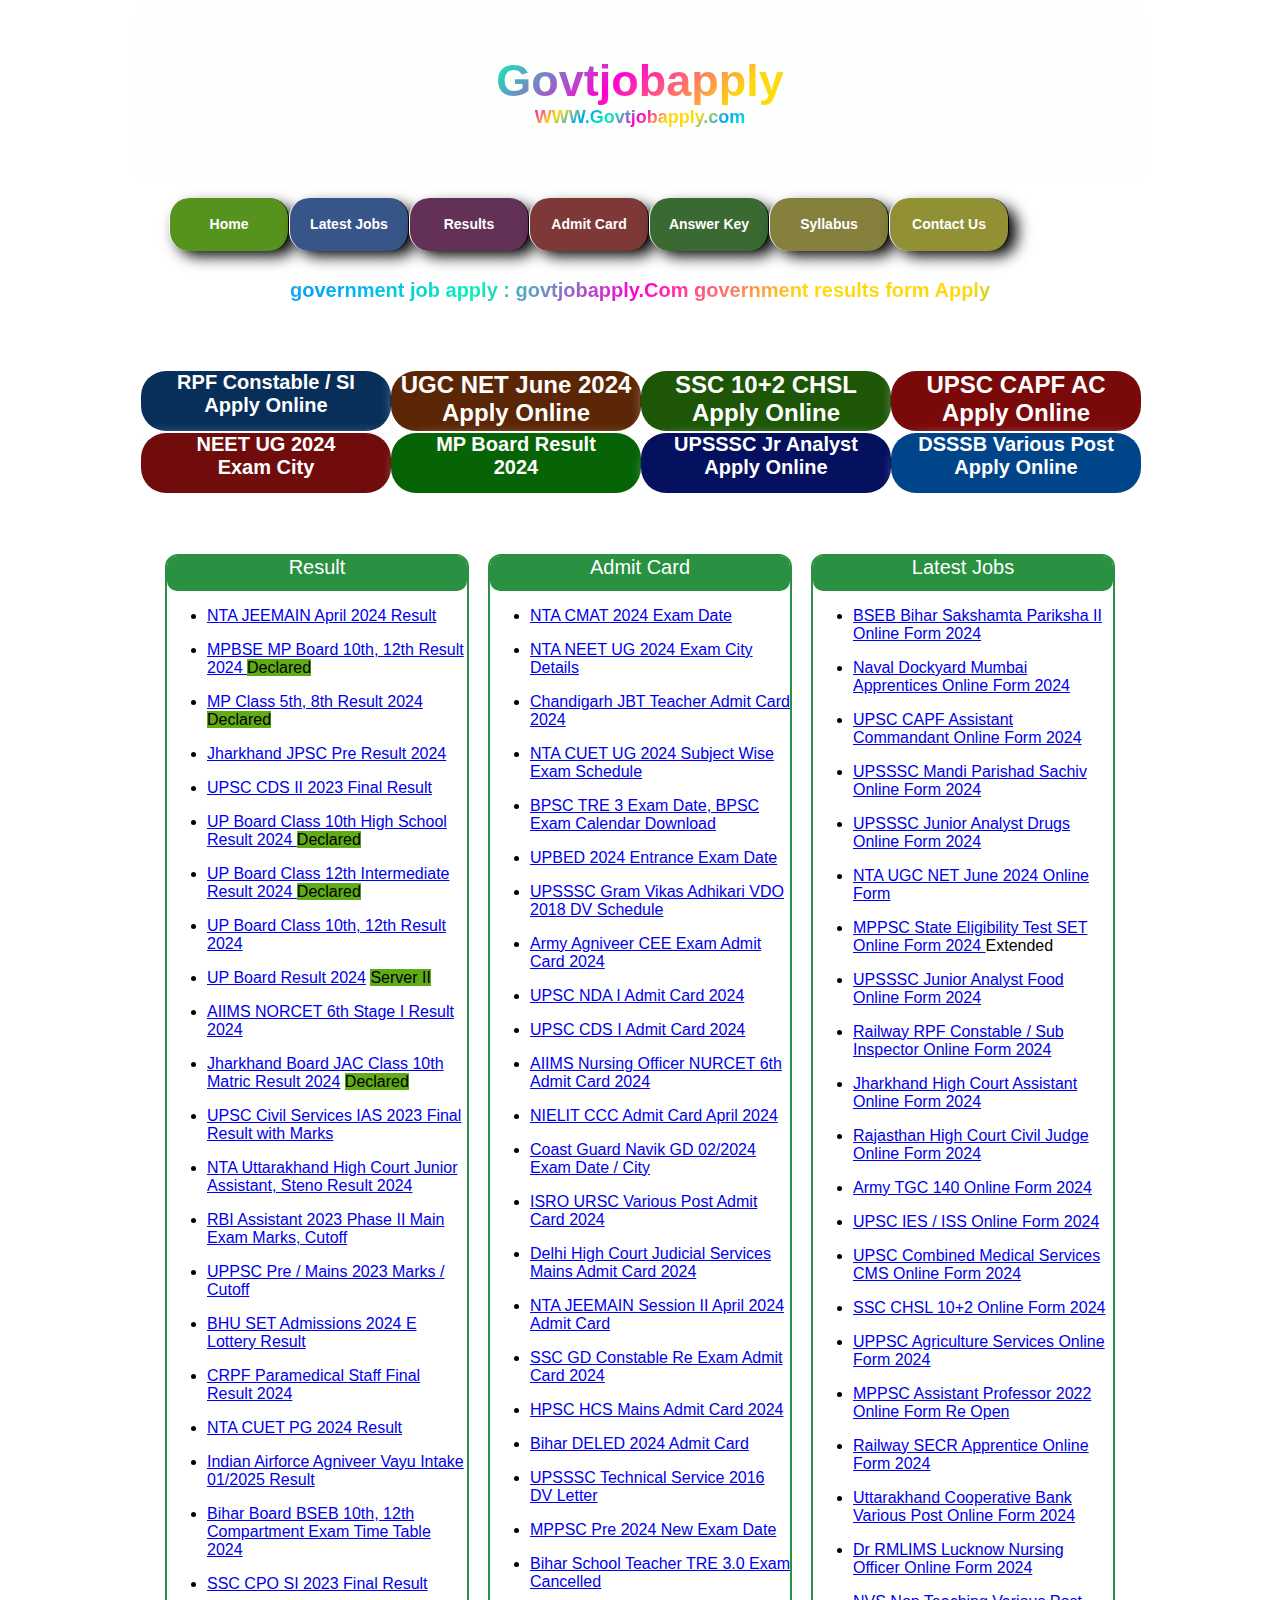
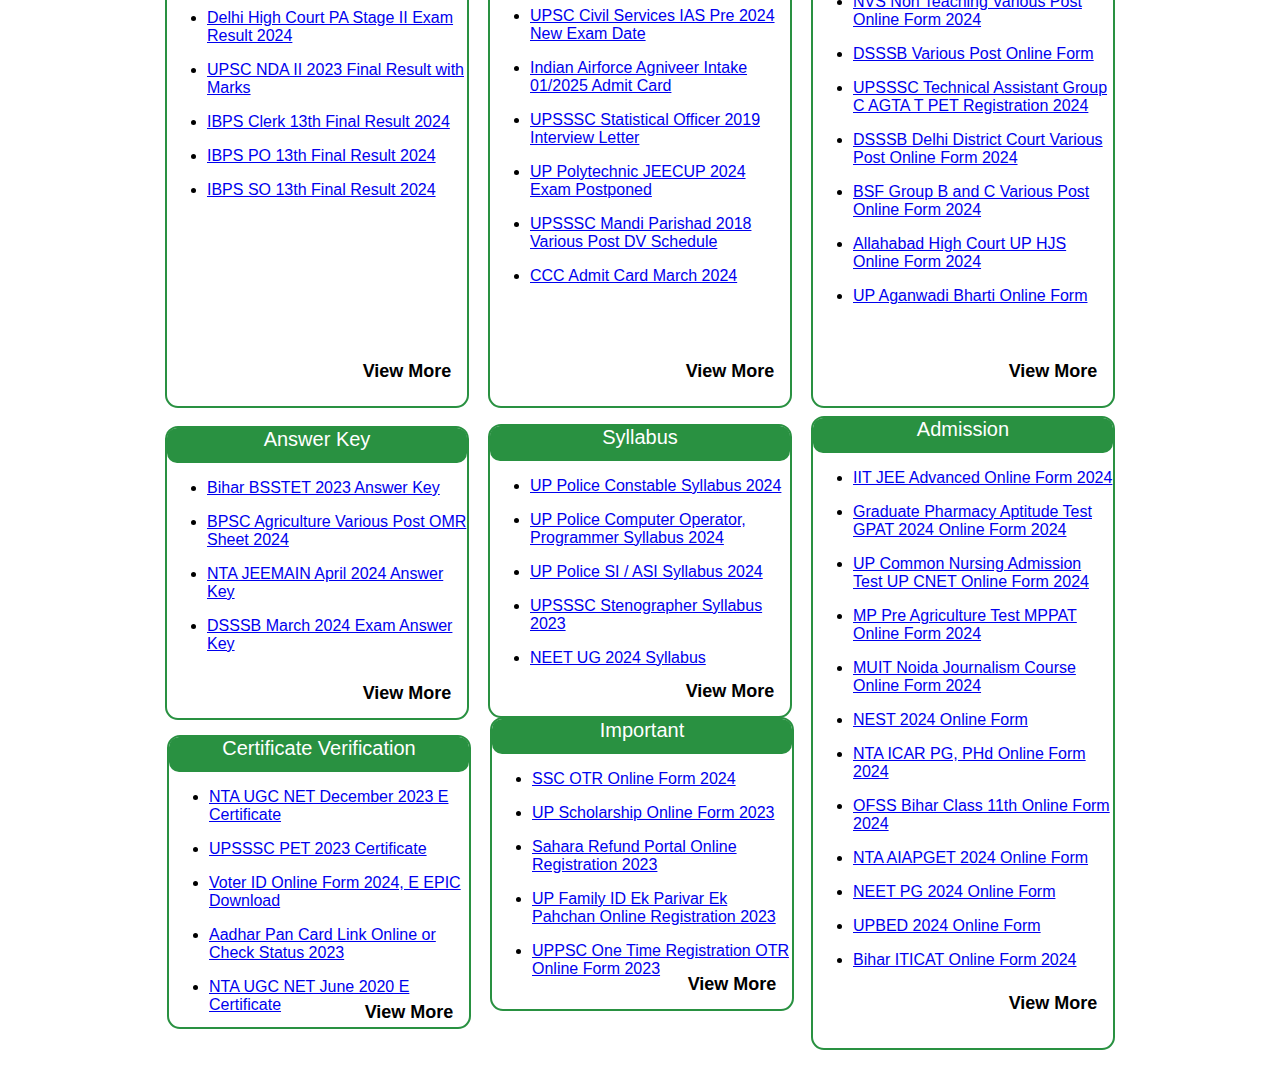
<file: index.html>
<!DOCTYPE html>
<html lang="en">
<head>
  <meta http-equiv="Content-Type" content="text/html; charset=utf-8">
  <meta name="viewport" content="width-device-width, intial-scale=1">
<title>govtjobapply.com : government job apply, Latest Online Form | government job 2024</title>
<meta name="description" content="govtjobapply, govtjobapply : govtjobapply.com provides latest government Result Jobs, Online Form, Sarkari Naukri Result in Sarkari Result 2024 various sectors such as Railway, Bank, SSC, Navy, Police, UPPSC, UPSSSC, UPTET, UP Scholarship and other sarkari result Com alerts at one place govtjobapply  ">
<meta name="keywords" content="govtjobapply, government, government.com,  latest government job result, govtjobapply, Sarkari, Sarkarijob, Sarkari Naukri, government results 2023, sarkari job result 2024, Sarkari Exam, govtjobapply.com">

<meta name="rating" content="general" />
<meta http-equiv="content-language" content="en" />
<meta name="distribution" content="global" />
<meta name="robots" content="index, follow" />
<meta http-equiv="Permissions-Policy" content="interest-cohort=()">
<link href="main.css" rel="stylesheet" type="text/css">
<link rel="canonical" href="https://www" />
<!--<link rel="shortcut icon"  href="/favicon.ico"/>-->
<!-- Open Graph / Facebook -->
<meta property="og:type" content="website">
<meta property="og:url" content="https://www.govtjobapply.com">
<meta property="og:title" content="govtjobapply.com : government job, Latest Online Form |job Result 2024">
<meta property="og:description" content="govtjobapply - govtjobapply.com provides you all the latest Sarkari Result 2024, Online Form, Sarkari Result Naukri in various sectors such as Railway, Bank, SSC, Army, Navy, Police, UPPSC, UPSSSC, UPTET and other sarkari results job alerts at one place, Latest government Result.">
<!--<meta property="og:image" content="https://www.">-->

<!-- Twitter -->
<meta property="twitter:card" content="summary_large_image">
<meta property="twitter:url" content="https://www.govtjobapply.com/">
<meta property="twitter:title" content="govtjobapply.com : government Results, Latest Online Form | Result 2024">
<meta property="twitter:description" content="govtjobapply,  - govtjobapply provides you all the latest Sarkari Result 2024, Online Form, Sarkari Result Naukri in various sectors such as Railway, Bank, SSC, Army, Navy, Police, UPPSC, UPSSSC, UPTET and other sarkari results job alerts at one place, Latest government job.">
<!--<meta property="twitter:image" content="https://www.">-->

<!-- Google tag (gtag.js) -->
<!--<script async src="https://www.google"></script>-->





<!--  Google Tag Manager -->

<style>
body{overflow-x:hidden; margin:0; padding:0;}
.center-tables table td{width:auto;}
.center-tables table td .table-center{margin-right:15px; margin-left:15px;}
.center-tables #heading > div a{color:#ffffff; text-decoration:none;}
.center-tables #heading #view a{color:inherit;}
#header, #wrap, #marquee1{max-width: 1010px; width:auto;}
#image1, #image2, #image3, #image4, #image5, #image6, #image7, #image8{margin: 1px;    padding:0 ; width: 100%;
	border:0 ;
	
}
#image1{
	border-radius: 25px;

	
}

#image2{border-radius: 25px;}
#image3{border-radius: 25px;}
#image4{border-radius: 25px;}
#image5{border-radius: 25px;}
#image6{border-radius: 25px;}
#image7{border-radius: 25px;}
#image8{border-radius: 25px;}




h1.heading {
    padding: 6px;
    font-size: 1.5em;
}
table.box-data {max-width:1000px; width:100%;}
.footer-col a {
  color: rgba(173, 16, 16, 0.75);
}

footer{float:none;
    width: 74%;
    text-align: center;
    display: block;
    margin: 0 auto;}

.footer-content-wrapper {
  width: 100%;
  margin: 1em auto;
  padding: 2% 0;
}

.footer-col {
  display: inline-block;
  padding: 0.5em 0.1em 0.5em 1em;
  box-sizing: border-box;
  
}
.footer-col:nth-child(4) {
  border: none;
}

.ta-l {
  text-align: left;
}
.flt {
  float: left;
}

.flt:nth-child(4):after {
   content: " "; 
   visibility: hidden; 
   display: block; 
   height: 1em; 
   clear: both;
}

.large-25 {
  width: 25%;
}
.large-50 {
  width: 50%;
}
.col-3-display{display: flex; flex-wrap:wrap;}
.col-3-display a{display:inline-block;
  width: 33%;}
.footer-col a {
  display: block;
  text-decoration: none;
  margin: 0.3em 0;
  font-size: 13px;
  margin: 0 0 10px;
}
.footer-content-wrapper h3{font-size: 1.3rem;}
@media (max-width: 550px) {
  .small-50 {
    width: 50%;  
  }
  .footer-col:nth-child(2) {
    border: none;
  }
  #header{width:100%;}

}

@media (max-width: 300px) {
  .tiny-100 {
    width: 100%;
  }
  .footer-col { 
    border: none;
  }
}
</style>

</head>




<body>
<!-- Google Tag Manager (noscript) -->

<div align="center">
<div id="header" class="text-center clearfix">
<!--<div class="logo"><img src="/images/logo-" alt="" /></div>-->
<div id="head-title" class="head-title" >Govtjobapply<br/></div>
<font size="+1" color="#cd2121"  class="head-title" ><b>WWW.Govtjobapply.com</b></font>
</div>
<br>










<div id="wrap">
		  <ul class="navbar">
			 <li><a style="background-color: #56931e; border-radius:20px ;" href="index.html">Home</a></li>
             <li><a style="color: #ffffff; background-color: rgb(56, 85, 138); border-radius: 20px;"  href="latistjob.html">Latest Jobs</a></li>
             <li><a style="color: #ffffff; background-color: rgb(99, 49, 86); border-radius: 20px;" href="result.html">Results</a></li>
             <li><a style="color: #ffffff; background-color: rgb(126, 56, 56); border-radius: 20px;" href="admit.html">Admit Card</a></li>		
			 <li><a style="color: #ffffff; background-color: rgb(58, 105, 50); border-radius: 20px;" href="answer.html">Answer Key</a></li>
			 <li><a style="color: #ffffff; background-color: rgb(133, 128, 59); border-radius: 20px;" href="Syallbus.html">Syllabus</a></li>   
			 
			 
			 <li><a style="color: #ffffff; background-color: rgb(145, 144, 52); border-radius: 20px;" href="https://www.govtjobapply.com">Contact Us</a></li> 
				       
			 
			 
				    
			 
			 
			 

	 
	 	</ul>
<br><br>
</div>
<style>

.logo{padding: 10px 0; float: left; margin-left: 20px;}
#header{border:none; position:relative; height:auto; min-height: 175px;}
/*.navbar{position:relative; border:none; height:auto; padding:.5rem 1rem;}
.navbar-dark .navbar-nav .nav-link{color: #fff !important;}
.navbar .dropdown-menu{background-color:#000; min-width:8rem; padding-top:0; padding-bottom:0; margin: 0; border-top: none;}
.navbar .dropdown-menu a{border-top: 1px solid #74a3b7; border-bottom: 1px solid #1f5065; padding:18px 0; text-align:center;}
.navbar .dropdown-menu a:hover{background-color: #366b82; color:#fff;}*/
.adv{ margin-top:15px;}
.navbar{border-right:none;}
.navbar a{padding: 18px 0;}
@media (max-width: 1200px){

}
@media (min-width:992px){
    .navbar{padding:px;}
}
@media (max-width:480px){
	/*.logo{padding: 10px 0; float:none; margin-left: 0;}*/
	#head-title{padding-top: 0;}
	
}

</style></div>

<br>

<div align="center">
<div align="Center"><font size="-2"><b ><h1  class="head-title">government job apply : govtjobapply.Com government results form Apply  </h1></a></b></font></div>
<!--<div align="Center"><font size="-2"><b><h2><span style="color: #09ff00;"><strong>Welcome to govtjobapply 2024</strong> <strong><span style="color: #008000;"> </span></strong></span> </h2></a></b></font></div>-->



<br><br>

<br>
<div align="center">
<table cellpadding="0" cellspacing="0" class="box-data">
	<tr>

<td style="color: #f9f9f9; box-shadow: 8px 8px 15px;  ">
<div  id="image1" align="center" ><a  href="RPF form.html">RPF Constable / SI<br> Apply Online</a></div>
</td>
<td style="color: rgb(255, 255, 255); box-shadow: 8px 8px 15px; ">
<div id="image2" align="center"><a href="RPF form.html">UGC NET June 2024<br>Apply Online</a></div>
</td>
<td style="color: rgb(255, 255, 255); box-shadow: 8px 8px 15px; ">
<div id="image3" align="center"><a href="chsl.html">SSC 10+2 CHSL<br>Apply Online</a></div>
</td>
<td style="color: rgb(255, 255, 255); box-shadow: 8px 8px 15px; ">
<div id="image4" align="center"><a href="https://www.s">UPSC CAPF AC<br>Apply Online</a></div>
</td>
</tr>

<tr>
<td style="color: rgb(255, 255, 255); box-shadow: 8px 8px 15px;">
<div id="image5" align="center"><a href="https://www.">NEET UG 2024<br>Exam City</a></div>
</td>
<td style="color: rgb(255, 255, 255); box-shadow: 8px 8px 15px; border-radius: 29px;">
<div id="image6" align="center"><a href="https://">MP Board Result<br>2024</a></div>
</td>
<td style="color: rgb(255, 255, 255); box-shadow: 8px 8px 15px; border-radius: 29px;">
<div id="image7" align="center"><a href="https://www.">UPSSSC Jr Analyst<br>Apply Online</a></div>
</td>
<td style="color: rgb(255, 255, 255); box-shadow: 8px 8px 15px; border-radius: 29px;">
<div id="image8" align="center"><a href="https://w">DSSSB Various Post<br>Apply Online</a></div>
</td>
</tr>
</table></div>
<br>

<br>

<div class="center-tables" align="center" style="height: auto !important;">
<table style="height: auto !important;">
<tbody><tr style="height: auto !important;">

<td style="height: auto !important;">
&nbsp;
<div align="center" style="height: auto !important;">

<table width="75%" align="center">
<tr valign="top">

<td align="left">
<div id="box1" align="left" style="height:1450px">
<div id="heading">
<div id="font" align="center"><a href="result.html
	" target=_blank>Result</a></div>
<div style="margin-top:1380px">
<div id="view" align="center"><a href="result.html" target=_blank>View More</a></div>
</div>
</div>

<div id="post">
<ul>
<li><a href="index.html"target=_blank>NTA JEEMAIN April 2024 Result </a>  </li>
</ul>
	  <ul>
<li><a    href="index.html"target=_blank>MPBSE MP Board 10th, 12th Result 2024 </a> <a style="background-color: #5fab18;">Declared</a> </li>
</ul>
	  <ul>
<li><a  href="index.html"target=_blank>MP Class 5th, 8th Result 2024</a>  <a style="background-color: #5fab18;">Declared</a></li>
</ul>
	  <ul>
<li><a  href="index.html"target=_blank>Jharkhand JPSC Pre Result 2024 </a>  </li>
</ul>
	  <ul>
<li><a  href="index.html"target=_blank>UPSC CDS II 2023 Final Result </a>  </li>
</ul>
	  <ul>
<li><a  href="index.html"target=_blank>UP Board Class 10th High School Result 2024 </a>  <a style="background-color: #5fab18;">Declared</a> </li>
</ul>
	  <ul>
<li><a  href="index.html"target=_blank>UP Board Class 12th Intermediate Result 2024 </a>  <a style="background-color: #5fab18;">Declared</a> </li>
</ul>
	  <ul>
<li><a  href="index.html"target=_blank>UP Board Class 10th, 12th Result 2024 </a>  </li>
</ul>
	  <ul>
<li><a  href="https://www.rojgarresult.com/"target=_blank>UP Board Result 2024</a> <a style="background-color: #5fab18;">Server II</a> </li>
</ul>
	  <ul>
<li><a  href="index.html"target=_blank>AIIMS NORCET 6th Stage I Result 2024 </a>  </li>
</ul>
	  <ul>
<li><a  href="index.html"target=_blank>Jharkhand Board JAC Class 10th Matric Result 2024</a> <a style="background-color: #5fab18;"> Declared </a></li>
</ul>
	  <ul>
<li><a  href="index.html"target=_blank>UPSC Civil Services IAS 2023 Final Result with Marks </a>  </li>
</ul>
	  <ul>
<li><a  href="index.html"target=_blank>NTA Uttarakhand High Court Junior Assistant, Steno Result 2024</a>  </li>
</ul>
	  <ul>
<li><a  href="index.html"target=_blank>RBI Assistant 2023 Phase II Main Exam Marks, Cutoff</a>  </li>
</ul>
	  <ul>
<li><a  href="index.html"target=_blank>UPPSC Pre / Mains 2023 Marks / Cutoff</a>  </li>
</ul>
	  <ul>
<li><a  href="index.html"target=_blank>BHU SET Admissions 2024 E Lottery Result </a>  </li>
</ul>
	  <ul>
<li><a  href="index.html"target=_blank>CRPF Paramedical Staff Final Result 2024 </a>  </li>
</ul>
	  <ul>
<li><a  href="index.html"target=_blank>NTA CUET PG 2024 Result </a>  </li>
</ul>
	  <ul>
<li><a  href="index.html"target=_blank>Indian Airforce Agniveer Vayu Intake 01/2025 Result </a>  </li>
</ul>
	  <ul>
<li><a  href="index.html"target=_blank>Bihar Board BSEB 10th, 12th Compartment Exam Time Table 2024 </a>  </li>
</ul>
	  <ul>
<li><a  href="index.html"target=_blank>SSC CPO SI 2023 Final Result</a>  </li>
</ul>
	  <ul>
<li><a  href="index.html"target=_blank>Delhi High Court PA Stage II Exam Result 2024</a>  </li>
</ul>
	  <ul>
<li><a  href="index.html"target=_blank>UPSC NDA II 2023 Final Result with Marks</a>  </li>
</ul>
	  <ul>
<li><a  href="index.html"target=_blank>IBPS Clerk 13th Final Result 2024 </a>  </li>
</ul>
	  <ul>
<li><a  href="index.html"target=_blank>IBPS PO 13th Final Result 2024 </a>  </li>
</ul>
	  <ul>
<li><a  href="index.html"target=_blank>IBPS SO 13th Final Result 2024 </a>  </li>
</ul>
	  


</div>

</div>
<br>

<div align="left" id="box2">
<div id="heading">
<div id="font" align="center"><a href="answer.html" target=_blank>Answer Key</a></div>
<div style="margin-top:230px">
<div id="view" align="center"><a href="answer.html" target=_blank>View More</a></div>
</div>
</div>
<div id="post">
<ul>
<li><a href="index.html"target=_blank>Bihar BSSTET 2023 Answer Key</a>  </li>
</ul>
	  <ul>
<li><a href="index.html"target=_blank>BPSC Agriculture Various Post OMR Sheet 2024 </a>  </li>
</ul>
	  <ul>
<li><a href="index.html"target=_blank>NTA JEEMAIN April 2024 Answer Key </a>  </li>
</ul>
	  <ul>
<li><a href="index.html"target=_blank>DSSSB March 2024 Exam Answer Key</a>  </li>
</ul>
	  


</div>
<br>
<br>
<div align="left" id="box2" style="margin-top:30px">
<div id="heading">
<div id="font" align="center"><a href="index.html" target=_blank>Certificate Verification</a></div>
<div style="margin-top:240px">
<div id="view" align="center"><a href="index.html" target=_blank>View More</a></div>
</div>
</div>
<div id="post">
<ul>
<li><a href="index.html"target=_blank>NTA UGC NET December 2023 E Certificate </a>  </li>
</ul>
	  <ul>
<li><a href="index.html"target=_blank>UPSSSC PET 2023 Certificate</a>  </li>
</ul>
	  <ul>
<li><a href="index.html"target=_blank>Voter ID Online Form 2024, E EPIC Download </a>  </li>
</ul>
	  <ul>
<li><a href="index.html"target=_blank>Aadhar Pan Card Link Online or Check Status 2023 </a>  </li>
</ul>
	  <ul>
<li><a href="index.html" target=_blank>NTA UGC NET June 2020  E Certificate </a>  </li>
</ul>
	  


</div>
</div>
</div>
</td>

<td align="center"><div class="table-center" id="box2" align="center" style="height:1450px">
<div id="heading">
<div align="center"><a href="result.html" target=_blank>Admit Card</a></div>
<div style="margin-top:1380px">
<div id="view" align="center"><a href="result.html" target=_blank>View More</a></div>
</div>
</div>
<div id="post" align="left">
<ul>
<li><a  href="index.html"target=_blank>NTA CMAT 2024 Exam Date</a>  </li>
</ul>
	  <ul>
<li><a  href="index.html"target=_blank>NTA NEET UG 2024 Exam City Details </a>  </li>
</ul>
	  <ul>
<li><a  href="index.html"target=_blank>Chandigarh JBT Teacher Admit Card 2024</a>  </li>
</ul>
	  <ul>
<li><a  href="index.html"target=_blank>NTA CUET UG 2024 Subject Wise Exam Schedule </a>  </li>
</ul>
	  <ul>
<li><a  href="index.html"target=_blank>BPSC TRE 3 Exam Date, BPSC Exam Calendar Download </a>  </li>
</ul>
	  <ul>
<li><a  href="index.html"target=_blank>UPBED 2024 Entrance Exam Date</a>  </li>
</ul>
	  <ul>
<li><a  href="index.html"target=_blank>UPSSSC Gram Vikas Adhikari VDO 2018 DV Schedule</a>  </li>
</ul>
	  <ul>
<li><a  href="index.html"target=_blank>Army Agniveer CEE Exam Admit Card 2024 </a>  </li>
</ul>
	  <ul>
<li><a  href="index.html"target=_blank>UPSC NDA I Admit Card 2024 </a>  </li>
</ul>
	  <ul>
<li><a  href="index.html"target=_blank>UPSC CDS I Admit Card 2024 </a>  </li>
</ul>
	  <ul>
<li><a  href="index.html"target=_blank>AIIMS Nursing Officer NURCET 6th Admit Card 2024 </a>  </li>
</ul>
	  <ul>
<li><a  href="index.html"target=_blank>NIELIT CCC Admit Card April 2024 </a>  </li>
</ul>
	  <ul>
<li><a  href="index.html"target=_blank>Coast Guard Navik GD 02/2024 Exam Date / City  </a>  </li>
</ul>
	  <ul>
<li><a  href="index.html"target=_blank>ISRO URSC Various Post Admit Card 2024 </a>  </li>
</ul>
	  <ul>
<li><a  href="index.html"target=_blank>Delhi High Court Judicial Services Mains Admit Card 2024</a>  </li>
</ul>
	  <ul>
<li><a  href="index.html"target=_blank>NTA JEEMAIN Session II April 2024 Admit Card </a>  </li>
</ul>
	  <ul>
<li><a  href="index.html"target=_blank>SSC GD Constable Re Exam Admit Card 2024 </a>  </li>
</ul>
	  <ul>
<li><a  href="index.html"target=_blank>HPSC HCS Mains Admit Card 2024 </a>  </li>
</ul>
	  <ul>
<li><a  href="index.html"target=_blank>Bihar DELED 2024 Admit Card </a>  </li>
</ul>
	  <ul>
<li><a  href="index.html"target=_blank>UPSSSC Technical Service 2016 DV Letter </a>  </li>
</ul>
	  <ul>
<li><a  href="index.html"target=_blank> MPPSC Pre 2024 New Exam Date </a>  </li>
</ul>
	  <ul>
<li><a  href="index.html"target=_blank>Bihar School Teacher TRE 3.0 Exam Cancelled </a>  </li>
</ul>
	  <ul>
<li><a  href="index.html"target=_blank>UPSC Civil Services IAS Pre 2024 New Exam Date</a>  </li>
</ul>
	  <ul>
<li><a  href="index.html"target=_blank>Indian Airforce Agniveer Intake 01/2025 Admit Card </a>  </li>
</ul>
	  <ul>
<li><a  href="index.html"target=_blank>UPSSSC Statistical Officer 2019  Interview Letter</a>  </li>
</ul>
	  <ul>
<li><a  href="index.html"target=_blank>UP Polytechnic JEECUP 2024 Exam Postponed </a>  </li>
</ul>
	  <ul>
<li><a  href="index.html"target=_blank>UPSSSC Mandi Parishad 2018 Various Post DV Schedule </a>  </li>
</ul>
	  <ul>
<li><a  href="index.html"target=_blank>CCC Admit Card March 2024</a>  </li>
</ul>
	  


</div>

</div>
</div>
<br>


<br>

<div align="center" id="box2" style="margin-top:-20px">
<div id="heading">
<div align="center"><a href="Syallbus.html" target=_blank>Syllabus</a></div>
<div style="margin-top:230px">
<div id="view" align="center"><a href="Syallbus.html" target=_blank>View More</a></div>
</div>
</div>
<div id="post" align="left">
<ul>
<li><a href="index.html2023/up-police-constable-dec23/"target=_blank>UP Police Constable Syllabus 2024 </a>  </li>
</ul>
	  <ul>
<li><a href="index.html2024/up-police-computer-programmer/"target=_blank>UP Police Computer Operator, Programmer Syllabus 2024 </a>  </li>
</ul>
	  <ul>
<li><a href="index.html2024/up-police-si-asi-jan24/"target=_blank>UP Police SI / ASI Syllabus 2024 </a>  </li>
</ul>
	  <ul>
<li><a href="index.htmlupsssc/upsssc-syllabus-pdf/"target=_blank>UPSSSC Stenographer Syllabus 2023 </a>  </li>
</ul>
	  <ul>
<li><a href="index.htmlnta/neet-ug-2024/"target=_blank>NEET UG 2024 Syllabus </a>  </li>
</ul>
	  </div>
<br>
<br>
<div align="center" id="box2" style="margin-top:-2px">
<div id="heading">
<div align="center"><a href="index.htmlimportant/" target=_blank>Important</a></div>
<div style="margin-top:230px">
<div id="view" align="center"><a href="index.htmlimportant/" target=_blank>View More</a></div>
</div>
</div>
<div id="post" align="left">
<ul>
<li><a href="index.htmlssc/ssc-one-time-registration-otr/"target=_blank>SSC OTR Online Form 2024 </a>  </li>
</ul>
	  <ul>
<li><a href="index.html2023/up-scholarship-2023/"target=_blank>UP Scholarship Online Form 2023  </a>  </li>
</ul>
	  <ul>
<li><a href="index.html2023/sahara-refund-portal/"target=_blank>Sahara Refund Portal Online Registration 2023 </a>  </li>
</ul>
	  <ul>
<li><a href="index.html2023/up-family-id/"target=_blank>UP Family ID Ek Parivar Ek Pahchan Online Registration 2023</a>  </li>
</ul>
	  <ul>
<li><a href="index.html2023/uppsc-otr-2023/"target=_blank>UPPSC One Time Registration OTR Online Form 2023</a>  </li>
</ul>
	  </div>

</div>
</div></td>

<td align="right">
<div id="box1" align="right" style="height:1450px">
<div id="heading">
<div id="font" align="center"><a target="_blank" href="latistjob.html">Latest Jobs</a></div>
<div style="margin-top:1380px">
<div id="view" align="center"><a href="/latestjob/" target=_blank>View More</a></div>
</div>
</div>
<div id="post" align="left">
<ul>
<li><a  href="index."target=_blank>BSEB Bihar Sakshamta Pariksha II Online Form 2024</a> </li>
</ul>
	  <ul>
<li><a  href="index.html"target=_blank>Naval Dockyard Mumbai Apprentices Online Form 2024 </a> </li>
</ul>
	  <ul>
<li><a  href="index.html"target=_blank>UPSC CAPF Assistant Commandant Online Form 2024 </a> </li>
</ul>
	  <ul>
<li><a  href="index.html"target=_blank>UPSSSC Mandi Parishad Sachiv Online Form 2024 </a> </li>
</ul>
	  <ul>
<li><a  href="index.html"target=_blank>UPSSSC Junior Analyst Drugs Online Form 2024</a> </li>
</ul>
	  <ul>
<li><a  href="index.html"target=_blank>NTA UGC NET June 2024 Online Form </a> </li>
</ul>
	  <ul>
<li><a  href="index.html"target=_blank>MPPSC State Eligibility Test SET Online Form 2024 </a>Extended </li>
</ul>
	  <ul>
<li><a  href="index.html"target=_blank>UPSSSC Junior Analyst Food Online Form 2024 </a> </li>
</ul>
	  <ul>
<li><a  href="RPF form.html"target=_blank>Railway RPF Constable / Sub Inspector Online Form 2024 </a></li>
</ul>
	  <ul>
<li><a  href="index.html"target=_blank>Jharkhand High Court Assistant Online Form 2024 </a> </li>
</ul>
	  <ul>
<li><a  href="index.html"target=_blank>Rajasthan High Court Civil Judge Online Form 2024 </a>  </li>
</ul>
	  <ul>
<li><a  href="index.html"target=_blank>Army TGC 140 Online Form 2024 </a>  </li>
</ul>
	  <ul>
<li><a  href="index.html"target=_blank>UPSC IES / ISS Online Form 2024 </a> </li>
</ul>
	  <ul>
<li><a  href="index.html"target=_blank>UPSC Combined Medical Services CMS Online Form 2024 </a>  </li>
</ul>
	  <ul>
<li><a  href="index.html"target=_blank>SSC CHSL 10+2 Online Form 2024 </a>  </li>
</ul>
	  <ul>
<li><a  href="index.html"target=_blank>UPPSC Agriculture Services Online Form 2024 </a> </li>
</ul>
	  <ul>
<li><a  href="index.html"target=_blank>MPPSC Assistant Professor 2022 Online Form Re Open </a>  </li>
</ul>
	  <ul>
<li><a  href="index.html"target=_blank>Railway SECR Apprentice Online Form 2024 </a> </li>
</ul>
	  <ul>
<li><a  href="index.html"target=_blank>Uttarakhand Cooperative Bank Various Post Online Form 2024 </a>  </li>
</ul>
	  <ul>
<li><a  href="index.html"target=_blank>Dr RMLIMS Lucknow Nursing Officer Online Form 2024 </a>  </li>
</ul>
	  <ul>
<li><a  href="index.html"target=_blank>NVS Non Teaching Various Post Online Form 2024</a></li>
</ul>
	  <ul>
<li><a  href="index.html"target=_blank>DSSSB Various Post Online Form</a> </li>
</ul>
	  <ul>
<li><a  href="index.html"target=_blank> UPSSSC Technical Assistant Group C AGTA T PET Registration 2024</a>  </li>
</ul>
	  <ul>
<li><a  href="index.html"target=_blank>DSSSB Delhi District Court Various Post Online Form 2024 </a> </li>
</ul>
	  <ul>
<li><a  href="index.html"target=_blank>BSF Group B and C Various Post Online Form 2024 </a> </li>
</ul>
	  <ul>
<li><a  href="index.html"target=_blank>Allahabad High Court UP HJS Online Form 2024</a> </li>
</ul>
	  <ul>
<li><a  href="index.html"target=_blank>UP Aganwadi Bharti Online Form </a> </li>
</ul>
	  


</div>

</div>
</div>
<br>

<div align="center" id="box2" style="margin-top:-10px; height: 630px"> 
<div id="heading">
<div align="center"><a href="index.html" target=_blank>Admission</a></div>
<div style="margin-top:550px">
<div id="view" align="center"><a href="index.html" target=_blank>View More</a></div>
</div>
</div>
<div id="post" align="left">
<ul>
<li><a href="index.html"target=_blank>IIT JEE Advanced Online Form 2024</a> </li>
</ul>
	  <ul>
<li><a href="index.html"target=_blank>Graduate Pharmacy Aptitude Test GPAT 2024 Online Form 2024</a>  </li>
</ul>
	  <ul>
<li><a href="index.html"target=_blank>UP  Common Nursing Admission Test UP CNET Online Form 2024 </a> </li>
</ul>
	  <ul>
<li><a href="index.html"target=_blank>MP Pre Agriculture Test MPPAT Online Form 2024 </a> </li>
</ul>
	  <ul>
<li><a href="index.html"target=_blank>MUIT Noida Journalism Course Online Form 2024 </a></li>
</ul>
	  <ul>
<li><a href="index.html"target=_blank>NEST 2024 Online Form</a> </li>
</ul>
	  <ul>
<li><a href="index.html"target=_blank>NTA ICAR PG, PHd Online Form 2024</a> </li>
</ul>
	  <ul>
<li><a href="index.html"target=_blank>OFSS Bihar Class 11th Online Form 2024</a>  </li>
</ul>
	  <ul>
<li><a href="index.html"target=_blank>NTA AIAPGET 2024 Online Form</a>  </li>
</ul>
	  <ul>
<li><a href="index.html"target=_blank>NEET PG 2024 Online Form </a> </li>
</ul>
	  <ul>
<li><a href="index.html"target=_blank>UPBED 2024 Online Form </a> </li>
</ul>
	  <ul>
<li><a href="index.html"target=_blank>Bihar ITICAT Online Form 2024 </a>  </li>
</ul>
	  </div>

</div>
</div>
</div></td>

</tr>
</table>

</div>
</td>
</tr>
</tbody>
</table>
</div>


<br><br>

<style>
.content_area {
    float: none;
    width: 74%;
    text-align: center;
    display: block;
    margin: 0 auto;
    border: 2px solid #d2691e;
    
}
.content_area h2{
    margin-top:20px;
    margin-bottom:20px;
}
.content_area p {
    padding: 15px;
    margin: 0;
}
h2.heading {
    background: #ab183d;
    color: #fff;
    padding: 6px;
}
</style>


</body>
</html>
</file>
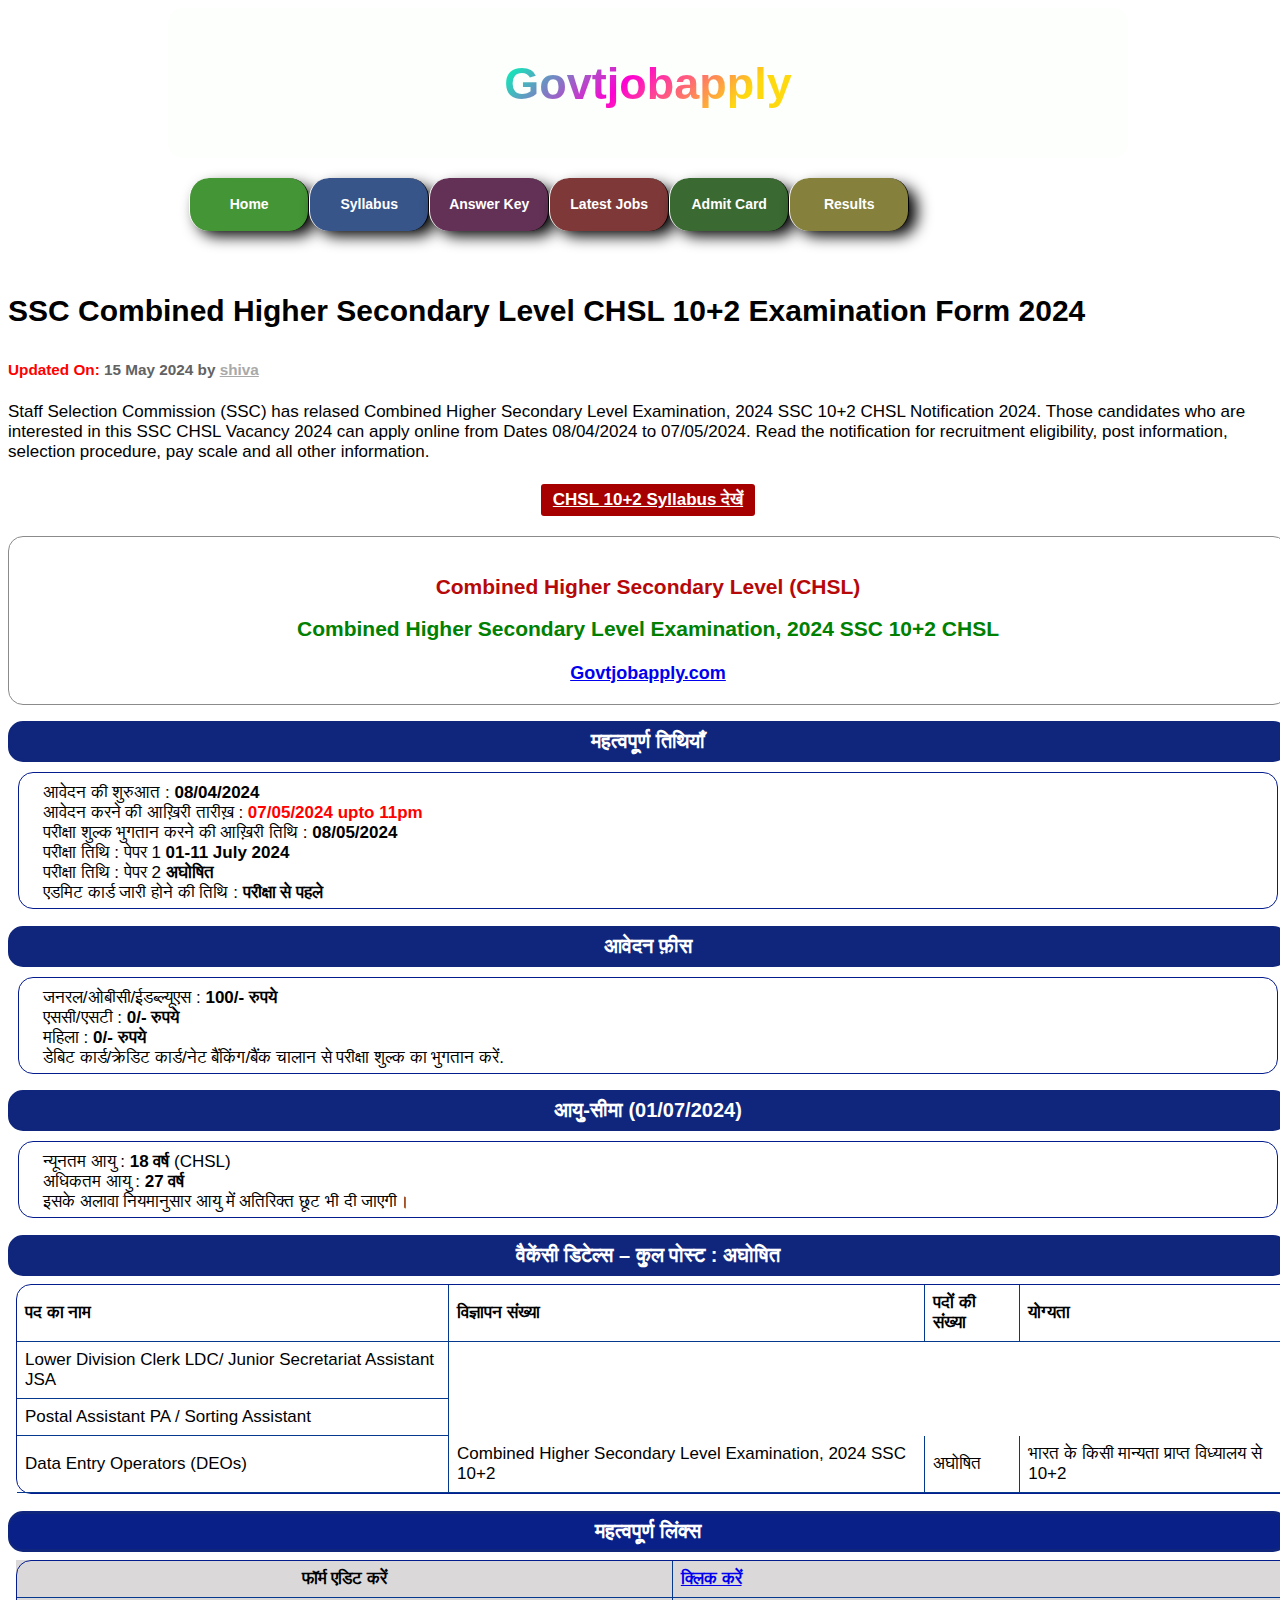
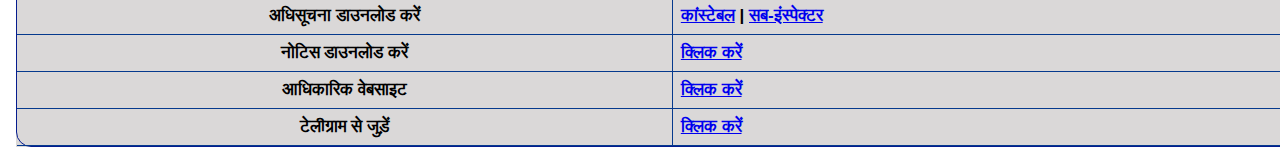
<file: chsl.html>
<!DOCTYPE html>
<html lang="en"><head>
	<link rel="stylesheet" type="text/css" media="screen" href="under3.css"> 
<title>
SSC CHSL 10+2 Online Form 2024 for 3712 Post</title>

<meta name="description" content="Apply Online Staff Selection Commission SSC 10+2 Combined Higher Secondary Level CHSL Examination 2024, Check Eligibility,  Exam Date, Download Notification and Sylabus, How to Apply and More."/>
<meta name="keywords" content="SSC CHSL 2024, SSC 10+2 CHSL Online Form 2024, SSC 10+2 CHSL Notification 2024, Sarkari Result" />
<meta http-equiv="Content-Type" content="text/html; charset=utf-8"/>
			<link rel="canonical" href="index.html">
          


    

<!-- Open Graph / Facebook -->
<meta property="og:type" content="website">
<meta property="og:url" content="index.html">
<meta property="og:title" content="SSC CHSL 10+2 Online Form 2024 for 3712 Post">
<meta property="og:description" content="Apply Online Staff Selection Commission SSC 10+2 Combined Higher Secondary Level CHSL Examination 2024, Check Eligibility,  Exam Date, Download Notification and Sylabus, How to Apply and More.">
<meta property="og:image" content="upload/sscchsl2024.jpg">

<!-- Twitter -->
<meta property="twitter:card" content="summary_large_image">
<meta property="twitter:url" content="https://www.govtjobapply.com">
<meta property="twitter:title" content="SSC CHSL 10+2 Online Form 2024 for 3712 Post">
<meta property="twitter:description" content="Apply Online Staff Selection Commission SSC 10+2 Combined Higher Secondary Level CHSL Examination 2024, Check Eligibility,  Exam Date, Download Notification and Sylabus, How to Apply and More.">
<meta property="twitter:image" content="">
</head>
<body>

<div align="center">
	<div id="header">
	<div id="head-title" class="head-title">Govtjobapply<br/></div>
	
	</div>
	<br>
	
	
	<div id="wrap">
			  <ul class="navbar">
				 <li><a style="color: #ffffff; background-color: rgb(68, 149, 53); border-radius: 20px;" href="index.html">Home</a></li>
				 <li><a style="color: #ffffff; background-color: rgb(56, 85, 138); border-radius: 20px;" href="https://www.sarkariresult.com/syllabus/">Syllabus</a></li>
				 <li><a  style="color: #ffffff; background-color: rgb(99, 49, 86); border-radius: 20px;" href="answer.html">Answer Key</a></li>
						  
				 
				 <li><a style="color: #ffffff; background-color: rgb(126, 56, 56); border-radius: 20px;"  href="latistjob.html">Latest Jobs</a></li>
						   
				 
				 <li><a style="color: #ffffff; background-color: rgb(58, 105, 50); border-radius: 20px;"  href="admit.html">Admit Card</a></li>
						
				 
				 <li><a  style="color: #ffffff; background-color: rgb(133, 128, 59); border-radius: 20px;" href="result.html">Results</a></li>
	
		 
	
	
	
		
	
	
						 
				 
			  </ul>
			 <!-- <ul class="breadcrumb">	
	<span class="bread">You are here  <a href="index.html">Home</a> > Latest Results    </span>
	</ul>	-->	  
			  
	</div>
	
	</div>
	<br><br>





<header class="entry-header">
	<h1 class="entry-title" itemprop="headline">SSC Combined Higher Secondary Level CHSL 10+2 Examination Form 2024</h1>
	<div class="entry-meta"> <span class="posted-on">
		<time class="entry-date published" datetime="2024-05-15T11:56:27+05:30" itemprop="datePublished">15 May 2024</time>
	</span> <span class="byline">by <span class="author" itemprop="author" itemtype="https://schema.org/Person" itemscope>
		<a class="url fn n" href="https://sarkarialert.net/author/kamal/" title="View all posts by shiva" rel="author" itemprop="url">
			<span class="author-name" itemprop="name">shiva</span></a>
	</span>
</span>
</div>
</header>
<div class="entry-content" itemprop="text">
<p>Staff Selection Commission (SSC) has relased Combined Higher Secondary Level Examination, 2024 SSC 10+2 CHSL Notification 2024. Those candidates who are interested in this SSC CHSL Vacancy 2024 can apply online from Dates 08/04/2024 to 07/05/2024. Read the notification for recruitment eligibility, post information, selection procedure, pay scale and all other information.</p>
<p></p>







<div class="wp-block-buttons is-content-justification-center is-layout-flex wp-container-1 wp-block-buttons-is-layout-flex">
	<div class="wp-block-button">
		<a class="wp-block-button__link wp-element-button" href="chsl.html">CHSL 10+2  Syllabus देखें</a>
	</div>
	<!--<div class="wp-block-button">
		<a class="wp-block-button__link wp-element-button" href="https://sarkarialert.net/rpf-si-syllabus/">RPF SI Syllabus देखें </a></div>-->
	</div>
	<div id="sarkari-table" class="wp-block-group is-layout-constrained wp-block-group-is-layout-constrained">
		<div class="wp-block-group__inner-container">
			<div class="wp-block-columns is-layout-flex wp-container-3 wp-block-columns-is-layout-flex">
				<div class="wp-block-column is-layout-flow wp-block-column-is-layout-flow" id="first-box-desc-col">
					<h2 class="wp-block-heading has-text-align-center">Combined Higher Secondary Level (CHSL)</h2>
					<h3 class="wp-block-heading has-text-align-center">Combined Higher Secondary Level Examination, 2024 SSC 10+2 CHSL</h3>
					<p class="has-text-align-center">
						<a href="index.html">Govtjobapply.com</a>
					</p>
				
				</div>
			</div>

			
			<h2 class="wp-block-heading">महत्वपूर्ण तिथियाँ</h2>
			<ul >
				<li style="list-style-type: none;">आवेदन की शुरुआत : <strong>08/04/2024</strong></li>
				<li style="list-style-type: none;">आवेदन करने की आख़िरी तारीख़ : <strong style="color: red;">07/05/2024 upto 11pm </strong></li>
				<li style="list-style-type: none; ">परीक्षा शुल्क भुगतान करने की आख़िरी तिथि : <strong >08/05/2024</strong></li>
				<li style="list-style-type: none;">परीक्षा तिथि : पेपर 1  <strong>01-11 July 2024</strong></li>
				<li style="list-style-type: none;">परीक्षा तिथि : पेपर 2  <strong> अघोषित</strong></li>
				<li style="list-style-type: none;">एडमिट कार्ड जारी होने की तिथि : <strong>परीक्षा से पहले</strong>
				</li>
				<!--<li style="list-style-type: none;">आंसर की जारी होने की तिथि : <strong>अघोषित</strong></li>
				<li style="list-style-type: none;">रिजल्ट जारी होने की तिथि : <strong>अघोषित</strong></li>-->
			</ul>
			<h2 class="wp-block-heading">आवेदन फ़ीस</h2>
			<ul >
				<li style="list-style-type: none;" >जनरल/ओबीसी/ईडब्ल्यूएस : <strong>100/- रुपये</strong></li>
				<li style="list-style-type: none;">एससी/एसटी : <strong>0/- रुपये</strong></li>
				<li style="list-style-type: none;">महिला : <strong>0/- रुपये</strong></li>
				<!--<li style="list-style-type: none;">फॉर्म सुधार शुल्क : <strong>250/- रुपये</strong></li>-->
				<li style="list-style-type: none;">डेबिट कार्ड/क्रेडिट कार्ड/नेट बैंकिंग/बैंक चालान से परीक्षा शुल्क का भुगतान करें.</li>
			</ul>
			<h2 class="wp-block-heading">आयु-सीमा (01/07/2024)</h2>
			<ul>
				<li style="list-style-type: none;">न्यूनतम आयु : <strong>18 वर्ष</strong> (CHSL)</li>
				<!--<li style="list-style-type: none;">न्यूनतम आयु : <strong>21 वर्ष</strong> (सब-इंस्पेक्टर)</li>-->
				<li style="list-style-type: none;">अधिकतम आयु : <strong>27 वर्ष</strong></li>
				<listyle="list-style-type: none;">इसके अलावा नियमानुसार आयु में अतिरिक्त छूट भी दी जाएगी।</li>
			</ul>
			<h2 class="wp-block-heading">वैकेंसी डिटेल्स &#8211; कुल पोस्ट : अघोषित </h2>
			<figure class="wp-block-table">
				<table>
					<tbody>
						<tr>
							<td><strong>पद का नाम</strong></td>
							<td colspan="2"><strong>विज्ञापन संख्या</strong></td>
							<td colspan="3"><strong>पदों की संख्या</strong></td>
							<td colspan="3"><strong>योग्यता</strong></td>
						</tr>
						<tr>
							<td>Lower Division Clerk LDC/ Junior Secretariat Assistant JSA</td></tr>
							<tr><td>Postal Assistant PA / Sorting Assistant</td></tr>
							<td>Data Entry Operators (DEOs)</td>
							<td colspan="2" >Combined Higher Secondary Level Examination, 2024 SSC 10+2</td>
							<td colspan="3"> अघोषित</td><td colspan="3">भारत के किसी मान्यता प्राप्त विध्यालय से 10+2 </td>
						</tr>
						<!--<tr>
							<<td>कांस्टेबल</td>
							<td colspan="2">CEN RPF 02/2024</td>
							<td colspan="3">4208</td>
							<td colspan="3">किसी मान्यता प्राप्त बोर्ड से कक्षा दसवीं उत्तीर्ण।</td>
						</tr>-->
					</tbody>
				</table>
			</figure>
			<!--<h2 class="wp-block-heading">कांस्टेबल पीईटी विवरण</h2>
			<figure class="wp-block-table">
				<table>
					<tbody>
						<tr>
							<td><strong>कैटेगरी</strong></td>
							<td><strong>पुरुष उम्मीदवारों के लिए</strong></td>
							<td><strong>महिला उम्मीदवारों के लिए</strong></td>
						</tr>
						<tr>
							<td><strong>दौड़</strong></td>
							<td>1600 मीटर (5 मिनट 45 सेकंड में)</td>
							<td>800 मीटर (3 मिनट 40 सेकंड में)</td>
						</tr>
						<tr>
							<td><strong>ऊंची कूद</strong></td>
							<td>4 फीट</td><td>3 फीट</td>
						</tr>
						<tr>
							<td><strong>लंबी कूद</strong></td>
							<td>14 फीट</td><td>9 फीट</td>
						</tr>
					</tbody>
				</table>
			</figure>
			<h2 class="wp-block-heading">सब-इंस्पेक्टर पीईटी विवरण</h2>
			<figure class="wp-block-table">
				<table>
					<tbody>
						<tr>
							<td><strong>कैटेगरी</strong></td>
							<td><strong>पुरुष उम्मीदवार</strong></td>
							<td><strong>महिला उम्मीदवार</strong></td>
						</tr>
						<tr>
							<td><strong>दौड़</strong></td>
							<td>1600 मीटर (6 मिनट 30 सेकंड में)</td>
							<td>800 मीटर (4 मिनट में)</td>
						</tr>
						<tr>
							<td><strong>ऊंची कूद</strong></td>
							<td>3 फीट 9 इंच</td><td>3 फीट</td>
						</tr>
						<tr>
							<td><strong>लंबी कूद</strong></td>
							<td>12 फीट</td><td>9 फीट</td>
						</tr>
					</tbody>
				</table>
			</figure>-->
			<h2 class="wp-block-heading" id="sarkari-table-last">महत्वपूर्ण लिंक्स</h2>
			<figure class="wp-block-table">
				<table>
					<tbody>
						<tr>
							<td class="has-text-align-center" data-align="center"><strong>फॉर्म एडिट करें</strong></td>
							<td><strong><strong><a href="https://ssc.com">क्लिक करें</a></strong>
							</strong>
							</td>
						</tr>
							<tr>
								<td class="has-text-align-center" data-align="center"><strong>अधिसूचना डाउनलोड करें</strong></td>
								<td><strong><a href="https://sarkarialert.net/wp-content/uploads/Final_notice_Constable_RPF_02_2024_English.pdf">कांस्टेबल</a>
									 | <a href="https://sarkarialert.net/wp-content/uploads/Final_notice_Sub_Inspector_RPF_01_2024_English.pdf">सब-इंस्पेक्टर</a>
									</strong>
								</td>
							</tr>
							<tr>
								<td class="has-text-align-center" data-align="center">
									<strong><strong>नोटिस डाउनलोड करें</strong>
								</strong></td>
								<td><strong><strong><strong><a href="https://sarkarialert.net/wp-content/uploads/RPF-Notification.jpeg">क्लिक करें</a></strong></strong></strong></td>
							</tr>
							<tr>
								<td class="has-text-align-center" data-align="center"><strong>आधिकारिक वेबसाइट</strong></td>
								<td><strong><strong><a href="https://rpf.indianrailways.gov.in/RPF/">क्लिक करें</a></strong></strong></td>
							</tr>
							<tr>
								<td class="has-text-align-center" data-align="center"><strong><strong>टेलीग्राम से जुड़ें</strong></strong></td>
								<td><strong><strong><a href="https://telegram.me/sarkarialerthindi">क्लिक करें</a></strong></strong></td>
							</tr>
						</tbody>
					</table>
				</figure>
			</div>
		</div>



</body>
</html>
</file>
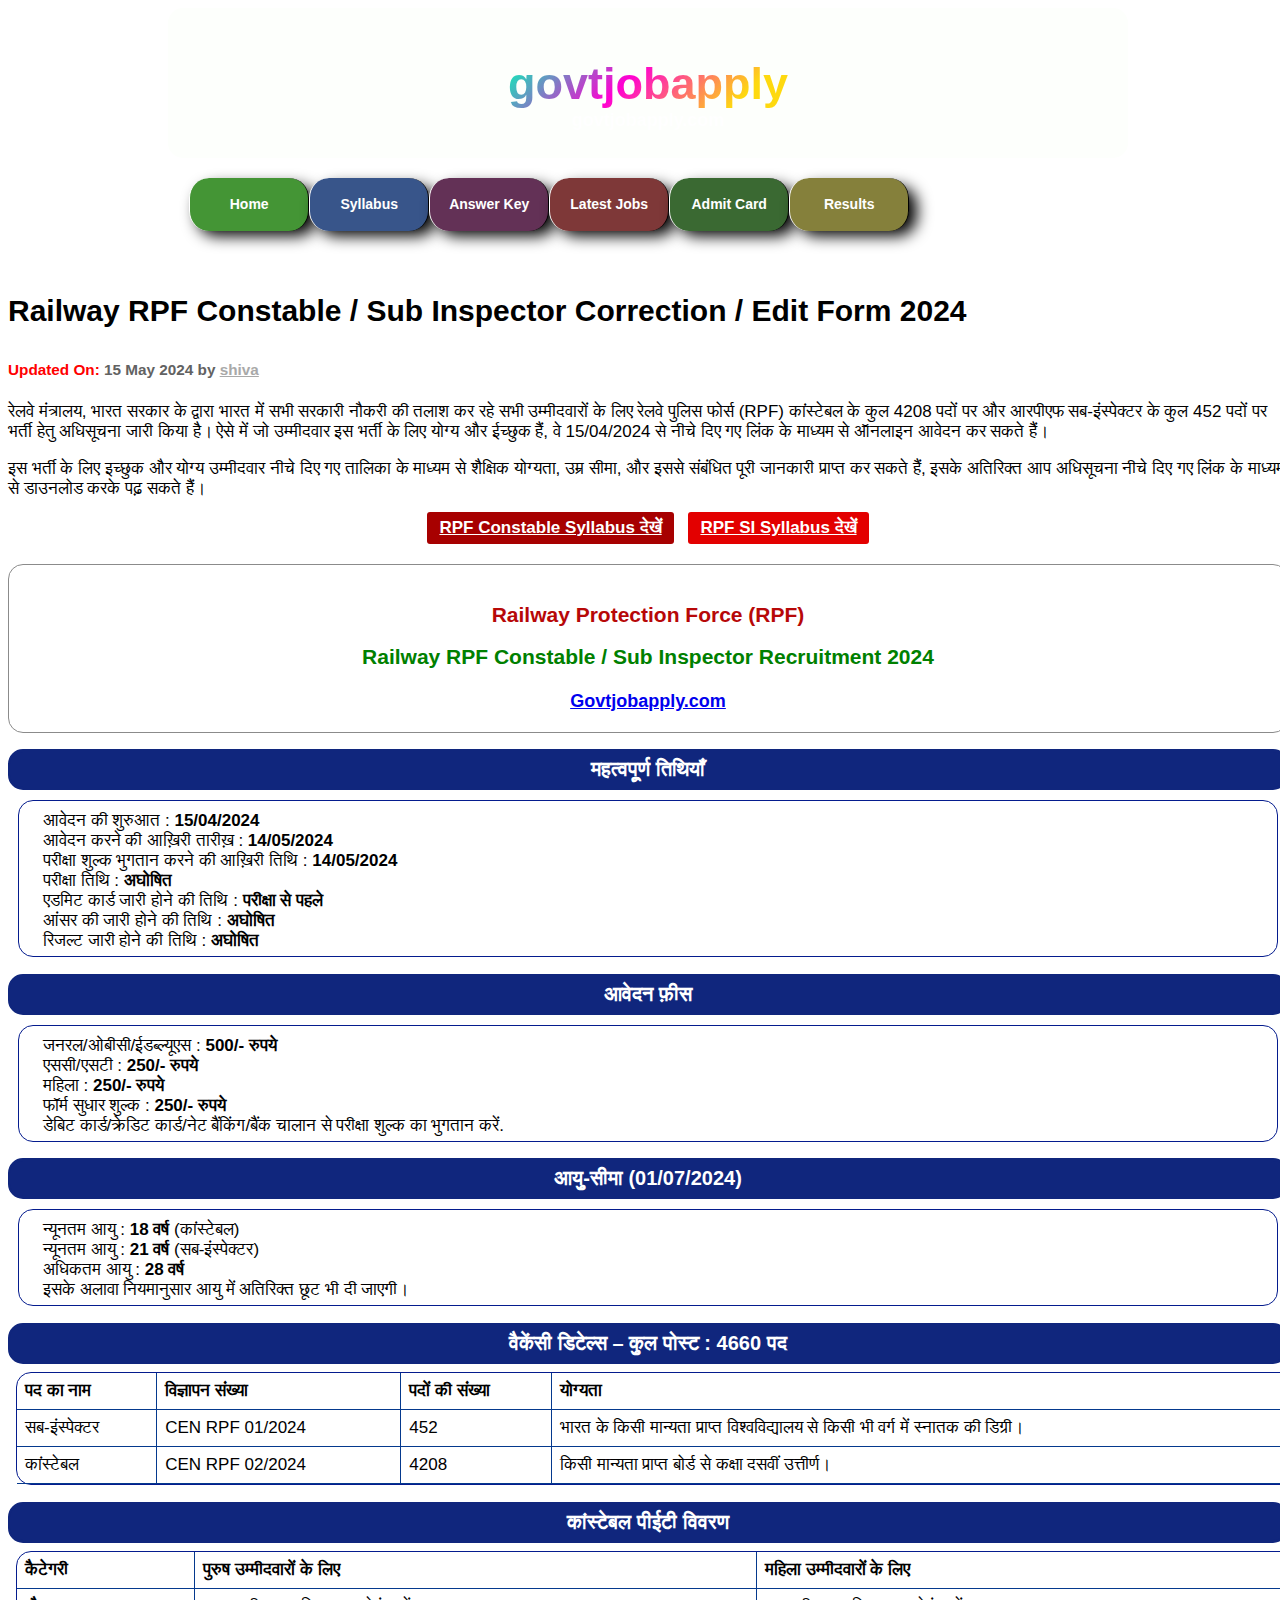
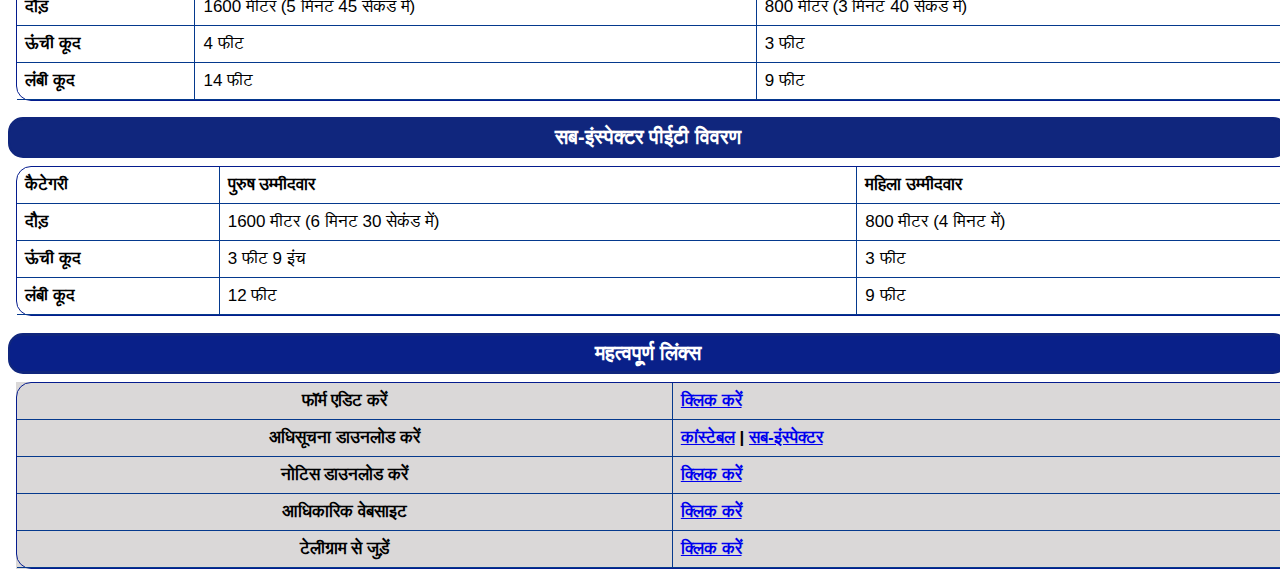
<file: RPF form.html>
<!DOCTYPE html><html lang='hi'><head><meta charset="UTF-8">
    <link rel="stylesheet" type="text/css" media="screen" href="under3.css">






    <title>Railway RPF Constable / Sub Inspector Correction / Edit Form 2024</title>
    <meta name="description" content="रेलवे मंत्रालय, भारत सरकार के द्वारा भारत में सभी सरकारी नौकरी की तलाश कर रहे सभी उम्मीदवारों के लिए रेलवे पुलिस फोर्स (RPF) कांस्टेबल के कुल" />
    <link rel="canonical" href="https://sarkarialert.net/rpf-recruitment/" />
    <meta property="og:locale" content="en_US" />
    <meta property="og:type" content="article" />
    <meta property="og:title" content="Railway RPF Constable / Sub Inspector Correction / Edit Form 2024" />
    <meta property="og:description" content="रेलवे मंत्रालय, भारत सरकार के द्वारा भारत में सभी सरकारी नौकरी की तलाश कर रहे सभी उम्मीदवारों के लिए रेलवे पुलिस फोर्स (RPF) कांस्टेबल के कुल" />
    <meta property="og:url"content="https://sarkarialert.net/rpf-recruitment/" />
    <meta property="og:site_name" content="Sarkari Alert" />
    <meta property="article:publisher" content="https://www.facebook.com />
    <meta property="article:published_time"
     content="2024-05-15T06:26:27+00:00" />
    <meta property="article:modified_time" content="2024-05-15T06:26:31+00:00" />
    <meta property="og:image" content="https://sarkarialert.net/wp-content/uploads/Railway-RPF-Constable-Sub-Inspector-Recruitment-2024-.jpg" />
    <meta property="og:image:width" content="1280" />
    <meta property="og:image:height" content="853" />
    <meta property="og:image:type" content="image/jpeg" />
    <meta name="author" content="shiv" />
    <meta name="twitter:card" content="summary_large_image" />
    <meta name="twitter:creator" content="" />
    <meta name="twitter:site" content="@S" />
    <meta name="twitter:label1" content="Written by" />
    <meta name="twitter:data1" content="shiv" />
    <meta name="twitter:label2" content="Est. reading time" />
    <meta name="twitter:data2" content="2 minutes" />







    <style>body,button,h1,h2,h3,h4,h5,h6,input,p,select,textarea,ul,a{font-family:'Arial'}</style>
    <link rel="preconnect" href="//googleads.g.doubleclick.net"/>
    <link rel="preconnect" href="//pagead2.googlesyndication.com"/>
    <link rel="preconnect" href="//tpc.googlesyndication.com"/>
    <link rel="preconnect" href="//www.google.com"/>
    <link rel="preconnect" href="//www.gstatic.com"/>
    <link rel="preconnect" href="//adservice.google.com"/>
    <link rel="preconnect" href="//partner.googleadservices.com"/>
    <link rel="preconnect" href="//www.googletagservices.com"/>
    <link rel="preconnect" href="//adservice.google.co.in"/>
    <link rel='preconnect' href='//track.digivill.in' />

</head>

<body>




    <div align="center">
        <div id="header">
        <div id="head-title" class="head-title">govtjobapply<br/></div>
        <font size="+1" color="#ffffff"><b>govtjobapply.com</b></font>
        </div>
        <br>
        
        
        <div id="wrap">
                  <ul class="navbar">
                     <li><a style="color: #ffffff; background-color: rgb(68, 149, 53); border-radius: 20px;" href="index.html">Home</a></li>
                     <li><a style="color: #ffffff; background-color: rgb(56, 85, 138); border-radius: 20px;" href="https://www.sarkariresult.com/syllabus/">Syllabus</a></li>
                     <li><a  style="color: #ffffff; background-color: rgb(99, 49, 86); border-radius: 20px;" href="answer.html">Answer Key</a></li>
                              
                     
                     <li><a style="color: #ffffff; background-color: rgb(126, 56, 56); border-radius: 20px;"  href="latistjob.html">Latest Jobs</a></li>
                               
                     
                     <li><a style="color: #ffffff; background-color: rgb(58, 105, 50); border-radius: 20px;"  href="admit.html">Admit Card</a></li>
                            
                     
                     <li><a  style="color: #ffffff; background-color: rgb(133, 128, 59); border-radius: 20px;" href="result.html">Results</a></li>
        
             
        
        
        
            
        
        
                             
                     
                  </ul>
                 <!-- <ul class="breadcrumb">	
        <span class="bread">You are here  <a href="index.html">Home</a> > Latest Results    </span>
        </ul>	-->	  
                  
        </div>
        
        </div>
        <br><br>




    
    <header class="entry-header">
        <h1 class="entry-title" itemprop="headline">Railway RPF Constable / Sub Inspector Correction / Edit Form 2024</h1>
        <div class="entry-meta"> <span class="posted-on">
            <time class="entry-date published" datetime="2024-05-15T11:56:27+05:30" itemprop="datePublished">15 May 2024</time>
        </span> <span class="byline">by <span class="author" itemprop="author" itemtype="https://schema.org/Person" itemscope>
            <a class="url fn n" href="https://sarkarialert.net/author/kamal/" title="View all posts by shiva" rel="author" itemprop="url">
                <span class="author-name" itemprop="name">shiva</span></a>
        </span>
    </span>
</div>
</header>
<div class="entry-content" itemprop="text">
    <p>रेलवे मंत्रालय, भारत सरकार के द्वारा भारत में सभी सरकारी नौकरी की तलाश कर रहे सभी उम्मीदवारों के लिए रेलवे पुलिस फोर्स (RPF) कांस्टेबल के कुल 4208 पदों पर और आरपीएफ सब-इंस्पेक्टर के कुल 452 पदों पर भर्ती हेतु अधिसूचना जारी किया है। ऐसे में जो उम्मीदवार इस भर्ती के लिए योग्य और ईच्छुक हैं, वे 15/04/2024 से नीचे दिए गए लिंक के माध्यम से ऑनलाइन आवेदन कर सकते हैं।</p>
    <p>इस भर्ती के लिए इच्छुक और योग्य उम्मीदवार नीचे दिए गए तालिका के माध्यम से शैक्षिक योग्यता, उम्र सीमा, और इससे संबंधित पूरी जानकारी प्राप्त कर सकते हैं, इसके अतिरिक्त आप अधिसूचना नीचे दिए गए लिंक के माध्यम से डाउनलोड करके पढ़ सकते हैं।</p>







    <div class="wp-block-buttons is-content-justification-center is-layout-flex wp-container-1 wp-block-buttons-is-layout-flex">
        <div class="wp-block-button">
            <a class="wp-block-button__link wp-element-button" href="https://sarkarialert.net/rpf-constable-syllabus/">RPF Constable Syllabus देखें</a>
        </div>
        <div class="wp-block-button">
            <a class="wp-block-button__link wp-element-button" href="https://sarkarialert.net/rpf-si-syllabus/">RPF SI Syllabus देखें </a></div>
        </div>
        <div id="sarkari-table" class="wp-block-group is-layout-constrained wp-block-group-is-layout-constrained">
            <div class="wp-block-group__inner-container">
                <div class="wp-block-columns is-layout-flex wp-container-3 wp-block-columns-is-layout-flex">
                    <div class="wp-block-column is-layout-flow wp-block-column-is-layout-flow" id="first-box-desc-col">
                        <h2 class="wp-block-heading has-text-align-center">Railway Protection Force (RPF)</h2>
                        <h3 class="wp-block-heading has-text-align-center">Railway RPF Constable / Sub Inspector Recruitment 2024</h3>
                        <p class="has-text-align-center">
                            <a href="index.html">Govtjobapply.com</a>
                        </p>
                    
                    </div>
                </div>

                
                <h2 class="wp-block-heading">महत्वपूर्ण तिथियाँ</h2>
                <ul >
                    <li style="list-style-type: none;">आवेदन की शुरुआत : <strong>15/04/2024</strong></li>
                    <li style="list-style-type: none;">आवेदन करने की आख़िरी तारीख़ : <strong>14/05/2024</strong></li>
                    <li style="list-style-type: none;">परीक्षा शुल्क भुगतान करने की आख़िरी तिथि : <strong>14/05/2024</strong></li>
                    <li style="list-style-type: none;">परीक्षा तिथि : <strong>अघोषित</strong></li>
                    <li style="list-style-type: none;">एडमिट कार्ड जारी होने की तिथि : <strong>परीक्षा से पहले</strong>
                    </li>
                    <li style="list-style-type: none;">आंसर की जारी होने की तिथि : <strong>अघोषित</strong></li>
                    <li style="list-style-type: none;">रिजल्ट जारी होने की तिथि : <strong>अघोषित</strong></li>
                </ul>
                <h2 class="wp-block-heading">आवेदन फ़ीस</h2>
                <ul >
                    <li style="list-style-type: none;" >जनरल/ओबीसी/ईडब्ल्यूएस : <strong>500/- रुपये</strong></li>
                    <li style="list-style-type: none;">एससी/एसटी : <strong>250/- रुपये</strong></li>
                    <li style="list-style-type: none;">महिला : <strong>250/- रुपये</strong></li>
                    <li style="list-style-type: none;">फॉर्म सुधार शुल्क : <strong>250/- रुपये</strong></li>
                    <li style="list-style-type: none;">डेबिट कार्ड/क्रेडिट कार्ड/नेट बैंकिंग/बैंक चालान से परीक्षा शुल्क का भुगतान करें.</li>
                </ul>
                <h2 class="wp-block-heading">आयु-सीमा (01/07/2024)</h2>
                <ul>
                    <li style="list-style-type: none;">न्यूनतम आयु : <strong>18 वर्ष</strong> (कांस्टेबल)</li>
                    <li style="list-style-type: none;">न्यूनतम आयु : <strong>21 वर्ष</strong> (सब-इंस्पेक्टर)</li>
                    <li style="list-style-type: none;">अधिकतम आयु : <strong>28 वर्ष</strong></li>
                    <listyle="list-style-type: none;">इसके अलावा नियमानुसार आयु में अतिरिक्त छूट भी दी जाएगी।</li>
                </ul>
                <h2 class="wp-block-heading">वैकेंसी डिटेल्स &#8211; कुल पोस्ट : 4660 पद</h2>
                <figure class="wp-block-table">
                    <table>
                        <tbody>
                            <tr>
                                <td><strong>पद का नाम</strong></td>
                                <td colspan="2"><strong>विज्ञापन संख्या</strong></td>
                                <td colspan="3"><strong>पदों की संख्या</strong></td>
                                <td colspan="3"><strong>योग्यता</strong></td>
                            </tr>
                            <tr>
                                <td>सब-इंस्पेक्टर</td><td colspan="2">CEN RPF 01/2024</td>
                                <td colspan="3">452</td><td colspan="3">भारत के किसी मान्यता प्राप्त विश्वविद्यालय से किसी भी वर्ग में स्नातक की डिग्री।</td>
                            </tr>
                            <tr>
                                <td>कांस्टेबल</td>
                                <td colspan="2">CEN RPF 02/2024</td>
                                <td colspan="3">4208</td>
                                <td colspan="3">किसी मान्यता प्राप्त बोर्ड से कक्षा दसवीं उत्तीर्ण।</td>
                            </tr>
                        </tbody>
                    </table>
                </figure>
                <h2 class="wp-block-heading">कांस्टेबल पीईटी विवरण</h2>
                <figure class="wp-block-table">
                    <table>
                        <tbody>
                            <tr>
                                <td><strong>कैटेगरी</strong></td>
                                <td><strong>पुरुष उम्मीदवारों के लिए</strong></td>
                                <td><strong>महिला उम्मीदवारों के लिए</strong></td>
                            </tr>
                            <tr>
                                <td><strong>दौड़</strong></td>
                                <td>1600 मीटर (5 मिनट 45 सेकंड में)</td>
                                <td>800 मीटर (3 मिनट 40 सेकंड में)</td>
                            </tr>
                            <tr>
                                <td><strong>ऊंची कूद</strong></td>
                                <td>4 फीट</td><td>3 फीट</td>
                            </tr>
                            <tr>
                                <td><strong>लंबी कूद</strong></td>
                                <td>14 फीट</td><td>9 फीट</td>
                            </tr>
                        </tbody>
                    </table>
                </figure>
                <h2 class="wp-block-heading">सब-इंस्पेक्टर पीईटी विवरण</h2>
                <figure class="wp-block-table">
                    <table>
                        <tbody>
                            <tr>
                                <td><strong>कैटेगरी</strong></td>
                                <td><strong>पुरुष उम्मीदवार</strong></td>
                                <td><strong>महिला उम्मीदवार</strong></td>
                            </tr>
                            <tr>
                                <td><strong>दौड़</strong></td>
                                <td>1600 मीटर (6 मिनट 30 सेकंड में)</td>
                                <td>800 मीटर (4 मिनट में)</td>
                            </tr>
                            <tr>
                                <td><strong>ऊंची कूद</strong></td>
                                <td>3 फीट 9 इंच</td><td>3 फीट</td>
                            </tr>
                            <tr>
                                <td><strong>लंबी कूद</strong></td>
                                <td>12 फीट</td><td>9 फीट</td>
                            </tr>
                        </tbody>
                    </table>
                </figure>
                <h2 class="wp-block-heading" id="sarkari-table-last">महत्वपूर्ण लिंक्स</h2>
                <figure class="wp-block-table">
                    <table>
                        <tbody>
                            <tr>
                                <td class="has-text-align-center" data-align="center"><strong>फॉर्म एडिट करें</strong></td>
                                <td><strong><strong><a href="https://www.rrbapply.gov.in/">क्लिक करें</a></strong>
                                </strong>
                                </td>
                            </tr>
                                <tr>
                                    <td class="has-text-align-center" data-align="center"><strong>अधिसूचना डाउनलोड करें</strong></td>
                                    <td><strong><a href="https://sarkarialert.net/wp-content/uploads/Final_notice_Constable_RPF_02_2024_English.pdf">कांस्टेबल</a>
                                         | <a href="https://sarkarialert.net/wp-content/uploads/Final_notice_Sub_Inspector_RPF_01_2024_English.pdf">सब-इंस्पेक्टर</a>
                                        </strong>
                                    </td>
                                </tr>
                                <tr>
                                    <td class="has-text-align-center" data-align="center">
                                        <strong><strong>नोटिस डाउनलोड करें</strong>
                                    </strong></td>
                                    <td><strong><strong><strong><a href="https://sarkarialert.net/wp-content/uploads/RPF-Notification.jpeg">क्लिक करें</a></strong></strong></strong></td>
                                </tr>
                                <tr>
                                    <td class="has-text-align-center" data-align="center"><strong>आधिकारिक वेबसाइट</strong></td>
                                    <td><strong><strong><a href="https://rpf.indianrailways.gov.in/RPF/">क्लिक करें</a></strong></strong></td>
                                </tr>
                                <tr>
                                    <td class="has-text-align-center" data-align="center"><strong><strong>टेलीग्राम से जुड़ें</strong></strong></td>
                                    <td><strong><strong><a href="https://telegram.me/sarkarialerthindi">क्लिक करें</a></strong></strong></td>
                                </tr>
                            </tbody>
                        </table>
                    </figure>
                </div>
            </div>


</body>
</file>
<file: main.css>
body{font-family:Arial,Helvetica,sans-serif;width:100%}

#header{height:150px;width:75%;background-color:#fdfffc;margin-top:5px;}
#header{
    border-radius: 15px;
}
.head-title{
    background: linear-gradient(135deg,#ff00d2,#fed90f,#00a2ff,#09f1b8,#ff00d2,#fed90f,#fed90f,#00a2ff,#09f1b8);
    -webkit-background-clip: text;
    -webkit-text-fill-color: transparent;
}
.homecilck{margin-right: 31%;
    background: linear-gradient(135deg,#ff00d2,#fed90f,#00a2ff,#09f1b8,#ff00d2,#fed90f,#fed90f,#00a2ff,#09f1b8);
    -webkit-background-clip: text;
    -webkit-text-fill-color: transparent;}


#head-title{padding-top:50px;font-weight:700;font-size:45px;  }

#heading{background-color:#299141;height:35px;color:#e01111:700;font-size:20px; 
}
#heading{ border-radius: 10px;}

#menu ul{list-style-type:none;margin:;padding:0;width:75%;margin-top:-1px}

#menu ul li{display:inline;float:left;background-color:#000;height:40px}

#menu ul li{display:inline;float:left;display:block}

#menu ul li a{display:block;width:100px;color:#ffffff;padding-top:
    px}

#box1{height:800px;width:300px;border:1px;border-style:groove;border-color:rgb(134, 173, 95);background-color:#fff;border:2px solid #299141 }
#box1{border-radius: 13px;}
#box2{border-radius: 13px;}
#box3{border-radius: 14px;}

#box2{height:300px;width:300px;border:1px;border-style:groove;border-color:#360;background-color:#fff;border:2px solid #299141}
#box2{height:290px;width:300px;border:1px;border-style:groove;border-color:#360;background-color:#fff;border:2px solid #299141}

    


table td{width:25%}

#post ul li a{line-height:1.8px}

#marquee1{width:75%}


#image1{height:60px;width:245px;background-color:#082e5a;font-size:20px;color:#000000;font-weight:700;
    
}



#image1 a{height:60px;width:245px; font-size:20px;color:#ffffff;font-weight:700; text-decoration:none
    

}

#image2{height:60px;width:245px;background-color:#5b2605;font-size:x-large;color:#292222;font-weight:700}

#image2 a{height:60px;width:245px; font-size:;color:#fff;font-weight:700;text-decoration:none}

#image3{height:60px;width:245px;background-color:#1d5607;font-size:x-large;color:#fff;font-weight:700}

#image3 a{height:60px;width:245px; font-size:x-large;color:#fff;font-weight:700;text-decoration:none}

#image4{height:60px;width:245px;background-color:#7a0909;font-size:x-large;color:#fff;font-weight:700}

#image4 a{height:60px;width:245px; font-size:x-large;color:#fff;font-weight:700;text-decoration:none}

#image5{height:60px;width:245px;background-color:#700c0c;font-size:20px;color:#fff;font-weight:700}

#image5 a{height:60px;width:245px; font-size:20px;color:#fff;font-weight:700;text-decoration:none}

#image6{height:60px;width:245px;background-color:#066406;font-size:20px;color:#fff;font-weight:700}

#image6 a{height:60px;width:245px; font-size:20px;color:#fff;font-weight:700;text-decoration:none}

#image7{height:60px;width:245px;background-color:#05115f;font-size:20px;color:#fff;font-weight:700}

#image7 a{height:60px;width:245px; font-size:20px;color:#fff;font-weight:700;text-decoration:none}

#image8{height:60px;width:245px; background-color: #00458a; font-size:20px;color:#fff;font-weight:700}

#image8 a{height:60px;width:245px; font-size:20px;color:#fff;font-weight:700;text-decoration:none}


#view a{padding-top:4px;font-size:18px;font-weight:700;margin-left:180px;color:#000098;text-decoration:none}

#matter{color:red;font-size:17px;text-align:center}

#wrap{width: 77%;height:50px;margin:0;z-index:99;position:relative;background-color:#ffffff}
    
    


.navbar li{
    border-radius: 20px;
    box-shadow: 8px 8px 15px;
}


.navbar{height:100%;padding:0px;margin:0px;position:absolute;
margin-left: 34px; 
padding: left 120px;}

.navbar li{height:50px;width:120px;float:left;text-align:center;list-style: none;;font:normal bold 14px/1.2em Arial,Verdana,Helvetica;padding:10;margin:0;


}
.navbar a{padding:18px 0;border-left:1px solid #fff;border-right:1px solid black;text-decoration:none;color:#fff;display:block}

.navbar li ul{display:none;height:auto;margin:0;padding:0;color:#fff}

.navbar li:hover ul{display:block}

.navbar li ul li{background-color:#000000;height:55px;margin-top:-8px}

.navbar li ul li a{border-left:1px solid #1f5065;border-right:1px solid #1f5065;border-top:1px solid #74a3b7;border-bottom:1px solid #1f5065}
.navbar li ul li a:hover{background-color:#366b82}

@media (max-width:767px)

{#header{width:100%}}
</file>
<file: under3.css>
/*
 Theme Name:   GeneratePress Child
 Theme URI:    https://generatepress.com
 Description:  Default GeneratePress child theme
 Author:       Tom Usborne
 Author URI:   https://tomusborne.com
 Template:     generatepress
 Version:      0.1
*/


body{font-family:Arial,Helvetica,sans-serif;width:100%}

#header{height:150px;width:75%;background-color:#fdfffc;margin-top:5px;}
#header{
    border-radius: 15px;
}
.head-title{
    background: linear-gradient(135deg,#ff00d2,#fed90f,#00a2ff,#09f1b8,#ff00d2,#fed90f,#fed90f,#00a2ff,#09f1b8);
    -webkit-background-clip: text;
    -webkit-text-fill-color: transparent;
}

#head-title{padding-top:50px;font-weight:700;font-size:45px;  }

#heading{background-color:#299141;height:35px;color:#e01111:700;font-size:20px; }

#heading{ border-radius: 10px;}

#menu ul{list-style-type:none;margin:0;padding:0;width:75%;margin-top:-1px}

#menu ul li{display:inline;float:left;background-color:#000;height:40px}

#menu ul li{display:inline;float:left;display:block}

#menu ul li a{display:block;width:100px;color:#ffffff;padding-top:
    px}


    #view a{padding-top:4px;font-size:18px;font-weight:700;margin-left:180px;color:#000098;text-decoration:none}

#matter{color:red;font-size:17px;text-align:center}

#wrap{width: 77%;height:50px;margin:0;z-index:99;position:relative;background-color:#ffffff}
    
    


.navbar li{
    border-radius: 20px;
    box-shadow: 8px 8px 15px;
}


.navbar{height:100%;padding:0px;margin:0px;position:absolute;
margin-left: 34px; 
padding: left 120px;}

.navbar li{height:50px;width:120px;float:left;text-align:center;list-style: none;;font:normal bold 14px/1.2em Arial,Verdana,Helvetica;padding:10;margin:0;


}
.navbar a{padding:18px 0;border-left:1px solid #fff;border-right:1px solid black;text-decoration:none;color:#fff;display:block}

.navbar li ul{display:none;height:auto;margin:0;padding:0;color:#fff}

.navbar li:hover ul{display:block}

.navbar li ul li{background-color:#000000;height:55px;margin-top:-8px}

.navbar li ul li a{border-left:1px solid #1f5065;border-right:1px solid #1f5065;border-top:1px solid #74a3b7;border-bottom:1px solid #1f5065}
.navbar li ul li a:hover{background-color:#366b82}

@media (max-width:767px)

{#header{width:100%}}


.page-id-294190 article{border:0!important}



.site-content a{word-break: break-word;}
.wp-block-image{text-align:center}
.site-logo-footer{width:50px!important}

a.url.fn.n {
    color: #a9a9a9;
}

body{background:#fff!important}

/*******Sarkari Table********/

div#sarkari-table .wp-block-columns{
	margin-bottom:0!important;
	border:1.5px solid #8b8b8b;
	padding:20px 5px;
}



div#sarkari-table h2,div#sarkari-table h3{
    margin-bottom: 0!important;
    text-align: center;
    background: #10267d;
    color: rgb(255, 255, 255);
    font-size: 20px;
    padding: 6px 5px;
	border-right:2px;
	border-left:2px;
    border-radius: 15px;
	border-style:solid;
	border-color:#10267d
}
@media(max-width:1100px){
.container .site-content .content-area{
	width:auto;
	}
.one-container.right-sidebar .site-main{
margin-right:0!important	
}
}

.one-container.right-sidebar .site-main{
	
}

.container .site-content .content-area{
	margin-bottom:200px}


@media(max-width:500px){
div#sarkari-table li,div#sarkari-table td,div#sarkari-table p,div#sarkari-table a{
	font-size:15px
}
	div#first-box-desc-col h2,div#first-box-desc-col h3,figure#sarkari-table-first h2,figure#sarkari-table-first h3{
		font-size:19px!important
	}
}

h2#sarkari-table-last {
    background: #092089!important;
}

div#first-box-desc-col h2,figure#sarkari-table-first h2,div#first-box-desc-col h3,figure#sarkari-table-first h3{
	margin-bottom: 0;
    background: transparent;
    color: rgb(183, 8, 8);
    font-size: 21px;
    padding:0;
	border-right:0;
	border-left:0;
	border-style:none;
	border-color:transparent
}

div#first-box-desc-col p {
    border:0!important;
	padding:0!important;
    
    
}

figure#sarkari-table-first td{
	padding: 12px;
    
}

div#first-box-desc-col a,figure#sarkari-table-first a{
    font-size: 18px;
font-weight: 700; }


div#first-box-desc-col h3,figure#sarkari-table-first h3{
    font-size: 21px;
    color: #008000;
    margin-bottom: 22px!important;
    margin-top: 18px!important;
}


div#sarkari-table .wp-block-table:last-child {
    background: #dad8d8;
}

div#sarkari-table table,div#sarkari-table ul,div#sarkari-table ol,div#sarkari-table p{
    border: 1.5px solid #051c8e;
    border-radius: 15px;
}

div#sarkari-table p{
	margin-bottom:0!important;
		padding:10px;
}

div#sarkari-table td {
    border-color: #05398d!important;
    
}

div#sarkari-table .wp-block-table{
	margin:8px
}

div#sarkari-table ul,div#sarkari-table ol {
    list-style: disc!important;
	padding: 10px 5px 5px 1.4em;
	margin:10px;
    }



/********Homepage*************/




.author h1 span {
    text-transform: uppercase;
    color: #a21a1a!important;
    font-size: 34px!important;
}
.author .page-header .page-title {
    display: block!important;
}




.author-info a{color:rgb(171, 39, 39)}




.one-container .site-content{overflow:auto;display:block}


.wp-block-button{margin:5px;display:inline-block}
.wp-block-buttons{text-align-last:center;text-align: -webkit-center;}
.wp-block-columns{display:flex; border-radius: 15px ; border-color: #002fd0; border: solid;}
.cat-box{gap:40px!important}

.wp-block-button{background: #340101}


.page strong.schema-faq-question{
	margin-left:10px;
	display:block}

.wp-block-buttons.is-content-justification-center{justify-content:center}

.wp-block-buttons.aligncenter{text-align:center}

.wp-block-columns{margin-bottom:1.75em;box-sizing:border-box;flex-wrap:wrap!important;align-items:normal!important}

@media (max-width:781px){.wp-block-columns:not(.is-not-stacked-on-mobile)>
    
    .wp-block-column{flex-basis:100%}}@media (min-width:782px){.wp-block-columns:not(.is-not-stacked-on-mobile)>
        
        .wp-block-column{flex-basis:0;flex-grow:1}}.wp-block-column{flex-grow:1;min-width:0;word-break:break-word;overflow-wrap:break-word}
        
        .wp-block-group{box-sizing:border-box}
        
        .wp-block-image{margin:0 0 1em}
        
        .wp-block-image img{height:auto!important;width:100%!important;vertical-align:bottom;max-width:410px!important}
        .wp-block-image:not(.is-style-rounded) img,
        
        .wp-block-image:not(.is-style-rounded)>a{border-radius:inherit}
        
        .wp-block-image.aligncenter{text-align:center}:where(p.has-text-color:not(.has-link-color)) a{color:inherit}:root
        
        {--wp--preset--font-size--normal:16px;--wp--preset--font-size--huge:42px;--contrast:#222222;--contrast-2:#575760;--contrast-3:#b2b2be;--base:#f0f0f0;--base-2:#f7f8f9;--base-3:#ffffff;--accent:#1e73be}
        
        .screen-reader-text{-webkit-clip-path:inset(50%);clip-path:inset(50%);word-wrap:normal!important}.screen-reader-text:focus{-webkit-clip-path:none;clip-path:none}html :where(.has-border-color),html :where([style*=border-width]){border-style:solid}html :where(img[class*=wp-image-]){height:auto;max-width:100%}
        
        
    
        
       
        
        h1,h2,h3{font-style:inherit}h1{text-transform:none;font-weight:700;font-size:30px;line-height:1.5}
        
        ul{box-sizing:border-box;margin:0 0 1.5em 1.8em;list-style:disc}
        
    
        
        
        
      
        
        
        .entry-title a:hover{color:#55555e}input[type=search],input[type=text]{color:#666;background-color:#fafafa;border-color:#ccc}input[type=search]:focus,input[type=text]:focus{color:#666;background-color:#fff;border-color:#bfbfbf}a.button,button,html input[type=button]{color:#fff;background-color:#55555e}a.button:focus,a.button:hover,button:focus,button:hover,html input[type=button]:focus,html input[type=button]:hover{color:#fff;background-color:#3f4047}
        
       
        
       
        .main-navigation .menu-bar-item.sfHover>a,.main-navigation .menu-bar-item:hover>a{background:0 0;color:#fff}
        
        .site-content,.site-main .wp-block-group__inner-container{padding:0}.main-navigation 
        
        .menu-toggle{display:block}.main-navigation ul,
        .main-navigation:not(.slideout-navigation):not(.toggled) 
        
        .main-nav>ul{display:none}.nav-align-center 
        .inside-navigation{justify-content:space-between}
        
        .footer-bar .widget_nav_menu li{padding:5px 15px}







div#respond {
    background: #f4f5f7;
    padding: 10px 20px;
    border-radius: 3px;
	margin:10px 0;
}

div#comments{flex-flow:column-reverse;display:flex}


.comment-body{
	padding:0 15px;
    background: #f4f5f7;
    border-radius: 5px;
}
span.reply {
    display: block;
    background: #eaeaea;
    padding:0 10px 3px;
    color: #5b7ab1;
    border-radius: 5px 5px 0 0;
}



.comment-author {
    background: #eaeaea;
    border-radius: 0 0 5px 5px;
	padding: 0 8px 0 8px;
}






a.comment-reply-link {
	font-size: 13px;
    text-decoration: none;
    line-height: 1.4;
	color: #0064c8;
}


a.cld-dislike-trigger.cld-like-dislike-trigger {
    vertical-align: sub;
}

.children{border-left:0;margin:0 0 0 30px!important}


.children li {
    display: inline;
}

.comment-reply-title{font-size:24px;}


.children .comment-body{margin-top:1px}


.wp-block-group.latest-posts,div#comments{border-radius:5px}.page .breadcrumb-container.container,.search-results .breadcrumb-container.container,.search-results .entry-meta,.search-results .entry-summary,.single .featured-image{display:none}p#breadcrumbs,p#breadcrumbs a{color:#5e0e0e}.footer-bar-align-center .footer-bar,p#breadcrumbs{margin-bottom:0}.breadcrumb-container.container{background:#fff;width:auto}.breadcrumb-container{max-width:1200px;margin-left:auto;margin-right:auto}p#breadcrumbs{max-width:800px;padding:15px;font-size:14px;border-bottom:2px solid #d0d0d0}strong.breadcrumb_last{font-weight:400}.entry-meta{font-size: 90%;border-radius: 3px;padding: 8px 0 6px;margin-bottom: 10px;font-weight: 700;color: #626262;}.form-submit,.home h1{margin-top:10px}.widget-area .widget,.wp-block-group__inner-container{padding:0}.single p{margin-bottom:1em}.single h2,.single h3{color:#ba3434}div#comments li{list-style:none;margin:20px 0 0!important}.site-main .comment-navigation,div#comments ol{margin:0}.comment-form-comment{margin-top:12px}.comment-content{border:0;padding:0;margin:5px 0}.depth-1.parent>.children{border-bottom:0}.comment-body p{    padding: 10px 0 15px!important;font-size:16px;color:#000;margin-block-start: 0;margin-block-end: 0;}.comment-form-comment textarea{height:80px;border-radius:3px;border:1px solid #d4d4d4}.comment-form #author,.comment-form>.form-submit{display:inline-block}input[type=submit]{color:#fff;font-weight:700;font-size:17px;padding:8px 8px 6px;border-radius:3px;background:#2f5aae}input[type=text]{padding:8px 8px 6px;border-radius:3px}.byuser>.comment-body>.comment-meta>.comment-author-info>.comment-author:after{content:"Admin";background-color:red;padding:3px 5px;font-size:small;border-radius:3px;font-weight:700;color:#fff;margin-left:3px}.byuser .comment-author-info{margin-top:8px;margin-bottom:8px}input[type=email],input[type=number],input[type=password],input[type=search],input[type=tel],input[type=text],input[type=url],select,textarea{background-color:#fff}.search-results .inside-article{display:flex;flex-direction:row-reverse;justify-content:flex-end}.search-results .entry-title{margin-bottom:0;font-size:20px;font-weight:700;line-height:1.4}.search-results .post-image{display:block;margin-right:10px;margin-top:0}.search-results .size-full{max-width:300px;max-height:300px;}@media (max-width:767px){.search-results .post-image{margin-right:15px;margin-top:0}.search-results .size-full{max-width:170px}.search-results .entry-title{font-size:16px}}.search-results .page-header{border:none}.one-container.search-results .post{border-bottom:3px solid #a7a7a7;padding-bottom:20px;margin:40px 10px 0}.search-results .site-content .content-area{max-width:900px;margin-left:auto;margin-right:auto}.search-results h1 span{text-transform:uppercase;color:#d00}.home .site-content{padding:2px!important}.home h1{background:0 0!important;padding:0!important;font-size:20px!important}.search-results h1{text-align:-webkit-center;padding:10px!important;font-size:24px!important;margin-top:10px;border-radius:3px;background-color:#f0fbff!important}.bottom-boxes,.meta-desc,.top-boxes,h2.has-text-align-center,h3.has-text-align-center,p.cat-box-heading,p.has-text-align-center,p.related-posts,td.has-text-align-center{text-align:center}.meta-desc{line-height:1.3;font-size:1.2em;margin-top:10px}.box1,.box2,.box3,.box4,.box5,.box6,.box7,.box8{padding:5px}.wp-block-button:first-child{background-color:#a70000}.wp-block-button:nth-child(3){background-color:#002fd0}.wp-block-button:nth-child(4){background-color:#361400}.bottom-boxes,.top-boxes{gap:5px!important;font-size:18px;font-weight:600;line-height:1.3}.top-boxes{margin-bottom:5px}.bottom-boxes p,.top-boxes p,p.rpwe-title{padding:0!important;margin-bottom:0!important}.cat-box .wp-block-column{border:2px solid #3800eb}p.cat-box-heading{font-size:28px;font-weight:700;background-color:#3800eb;color:#fff;padding:1px 5px 3px!important;}@media (min-width:782px) and (max-width:921px){.cat-box{gap:10px!important}}@media (min-width:600px) and (max-width:782px){.admit-cards,.latest-jobs{flex-basis:49%!important}.cat-box{gap:10px!important}.results{margin-top:20px}}.home-content{border:2px solid #8a8e88}.home-content h2,.home-content h3,.home-content h4{margin-bottom:12px!important;margin-top:0!important;font-size:24px!important;font-weight:700!important}.bottom-boxes,.cat-box,.home-content{margin-bottom:17px}.one-container .site-content{padding:12px}.error404 .site-content,.search-results .site-content{padding:20px 8px!important}.wp-block-buttons{margin-bottom:15px}.main-title{font-size:45px}p{margin-bottom:8px}@media (min-width:782px){.cat-box{flex-direction:row-reverse}.wp-block-columns:not(.is-not-stacked-on-mobile)>.wp-block-column:not(:first-child){margin-left:var(--wp--style--block-gap,0)}}.wp-block-button .wp-block-button__link{padding:6px 12px;display:inline-block;border-radius:2px;color:#fff;font-weight:600}.entry-content:not(:first-child),.entry-summary:not(:first-child),.page-content:not(:first-child){margin-top:0}body,button,input,li,select,textarea{font-size:17px;}.wp-block-button{border-radius:3px;margin:5px!important}.wp-block-button:nth-child(2){background-color:#e30000}span.posted-on:before{content:'Updated On: ';color:red}.site-content ol,.site-content ul{margin:16px 5px 1em 1.6em}.page .site-content li{margin-bottom:20px;line-height:1.2;font-weight:400}.page h1,.page h2,.page h3,.page h4,.page h5,.single .inside-article li{margin-bottom:10px}.wp-block-image{margin-bottom:12px}figcaption{font-size:16px!important;text-align:center!important;font-weight:700}.page h2,.page h3,.page h4,.page h5{margin-top:10px}.page .site-content .content-area{padding-bottom:20px;border-radius:5px;max-width:700px;margin-left:auto;margin-right:auto}@media (max-width:782px){.page h1,.page h2,.page h3,.page h4,.page h5{font-size:20px!important}}.page h1,.page h2,.page h3,.page h4,.page h5{text-align:center;background:#8a9a84!important;color:#fff;padding:10px 5px 8px;font-size:23px;font-weight:700}.page p{padding:0 10px}.home .site-content .content-area{max-width:1050px}@media (max-width:300px){.social-sharing{display:inline-flex!important}}.social-sharing{display:inline-block;flex-flow:wrap}.social-sharing svg{position:relative;display:initial;vertical-align:middle;margin-top:-5px;margin-left:5px;margin-right:5px}.social-sharing span{font-weight:700;color:#e30000;font-size:17px}.sidebar-group{border:2px solid #638057;padding:10px}.sidebar-group ul{margin:0 0 0 15px!important}.sidebar-group ul li{list-style-type:disc;margin-bottom:16px;line-height:1.4}p.social-media-head{background:#5c7650;padding:5px;font-size:28px;font-weight:700;color:#fff;margin:-10px -10px 10px}.sidebar .widget:first-child{margin-bottom:40px}.single .site-content ul{list-style:decimal!important}.single .site-content ol{list-style:disc!important}.single .site-content ::marker{font-size:18px;color:#000;font-weight:700}.thumbnail-pages ul#lcp_instance_0 li{display:flex;flex-direction:row-reverse;border-bottom:2px solid #bbb;padding:30px 0 15px;margin-top:5px;justify-content:left;margin-bottom:0!important;overflow-wrap:anywhere;font-weight:700;line-height:1.4;font-size:16px}img.lcp_thumbnail.wp-post-image{max-width:225px!important;margin-right:10px;border-radius:5px}@media (max-width:600px){img.lcp_thumbnail.wp-post-image{max-width:170px!important}.thumbnail-pages ul#lcp_instance_0{margin:0 5px 0 10px}}.one-container .site-content img{box-shadow:rgb(0 0 0 / 10%) 0 0 10px;margin-bottom:10px;}ul.lcp_paginator{list-style:none;display:flex;padding:0;margin:20px 10px!important;justify-content:center;flex-flow:wrap}ul.lcp_paginator li{margin-bottom:0!important;display:inline-flex;margin-top:10px}ul.lcp_paginator a{margin:0 10px}.nav-links{text-align-last:center;margin:20px 0 15px}.wp-block-query-pagination-numbers a.page-numbers,a.wp-block-query-pagination-next,a.wp-block-query-pagination-previous,span.page-numbers.current{padding:5px 15px;border-radius:3px;color:#fff;font-weight:700}.paging-navigation .nav-links .current,a.page-numbers,li.lcp_currentpage{color:#fff;border-radius:3px;font-weight:700;margin:0 5px}a.page-numbers,a.wp-block-query-pagination-next,a.wp-block-query-pagination-previous,ul.lcp_paginator a{background:#e70000}.paging-navigation .nav-links .current,li.lcp_currentpage,span.page-numbers.current{background:#6c6c6c;border-radius:3px;color:#fff}a.page-numbers:hover,a.wp-block-query-pagination-next:hover,a.wp-block-query-pagination-previous:hover,ul.lcp_paginator a:hover{background:#6c6c6c;color:#fff}.paging-navigation .nav-links>*{padding:3px 13px;display:inline-flex;margin-top:10px}li.lcp_currentpage,ul.lcp_paginator a{padding:8px 15px 5px;border-radius:3px;color:#fff;font-weight:700}ul.lcp_paginator a:visited {color:#fff!important;}.featured-image{display: none;}a#cancel-comment-reply-link{margin-left: 10px;}blockquote,pre.wp-block-verse{border-left:0;padding:10px;font-size:17px;font-style:normal;margin:15px 0;position:relative;background:#f1f1f1}a.wp-block-button__link:hover {color:#fff!important;}.wp-block-button:hover{background:#1d08bd;}.main-navigation.toggled .main-nav li:last-child{margin-bottom:15px;}@media (max-width:600px){.thumbnail-pages ul#lcp_instance_0 li{font-size:16px}}@media (max-width:320px){.search-results .inside-article{display:inline-block}.search-results .entry-title{margin-bottom:10px}}.code-block.code-block-16 svg{margin:0 6px}.page article{border:2px solid #2a8b00;padding-bottom:30px;}.home article{border:0;padding-bottom:0}.wp-block-jetpack-slideshow{max-width:800px;}.wp-block-jetpack-slideshow .wp-block-jetpack-slideshow_image{object-fit:cover!important}.wp-block-jetpack-slideshow .wp-block-jetpack-slideshow_slide figure{display:inline-grid!important}
.wp-block-columns.top-boxes .wp-block-column,.wp-block-columns.bottom-boxes .wp-block-column{display:flex;-webkit-flex-direction:column;justify-content:center;}.wp-block-columns.top-boxes,.wp-block-columns.bottom-boxes{justify-content: space-between;position:relative;z-index:1;display: grid;grid-template-columns:24.5% 24.5% 24.5% 24.5%}
.single h3{margin-bottom:5px!important}

.page .wp-block-table{margin-top:10px}
.main-navigation.toggled .main-nav ul ul li a{padding:15px 30px;font-size:16px;}


.wp-block-table .has-fixed-layout{table-layout:fixed;width:100%}
.wp-block-table{margin:15px 0;overflow-x:auto}
.wp-block-table table{border-collapse:separate;width:100%}
.wp-block-table{display:inherit;width:100%}
.wp-block-table td{word-break:initial}
table,td{border:1px solid #ea0606}
table{border-spacing:0;border-width:1px 0 0 1px;margin:0;}
td{padding:8px;border-width:0 1px 1px 0}
.wp-block-table figcaption{display: none}
</file>
